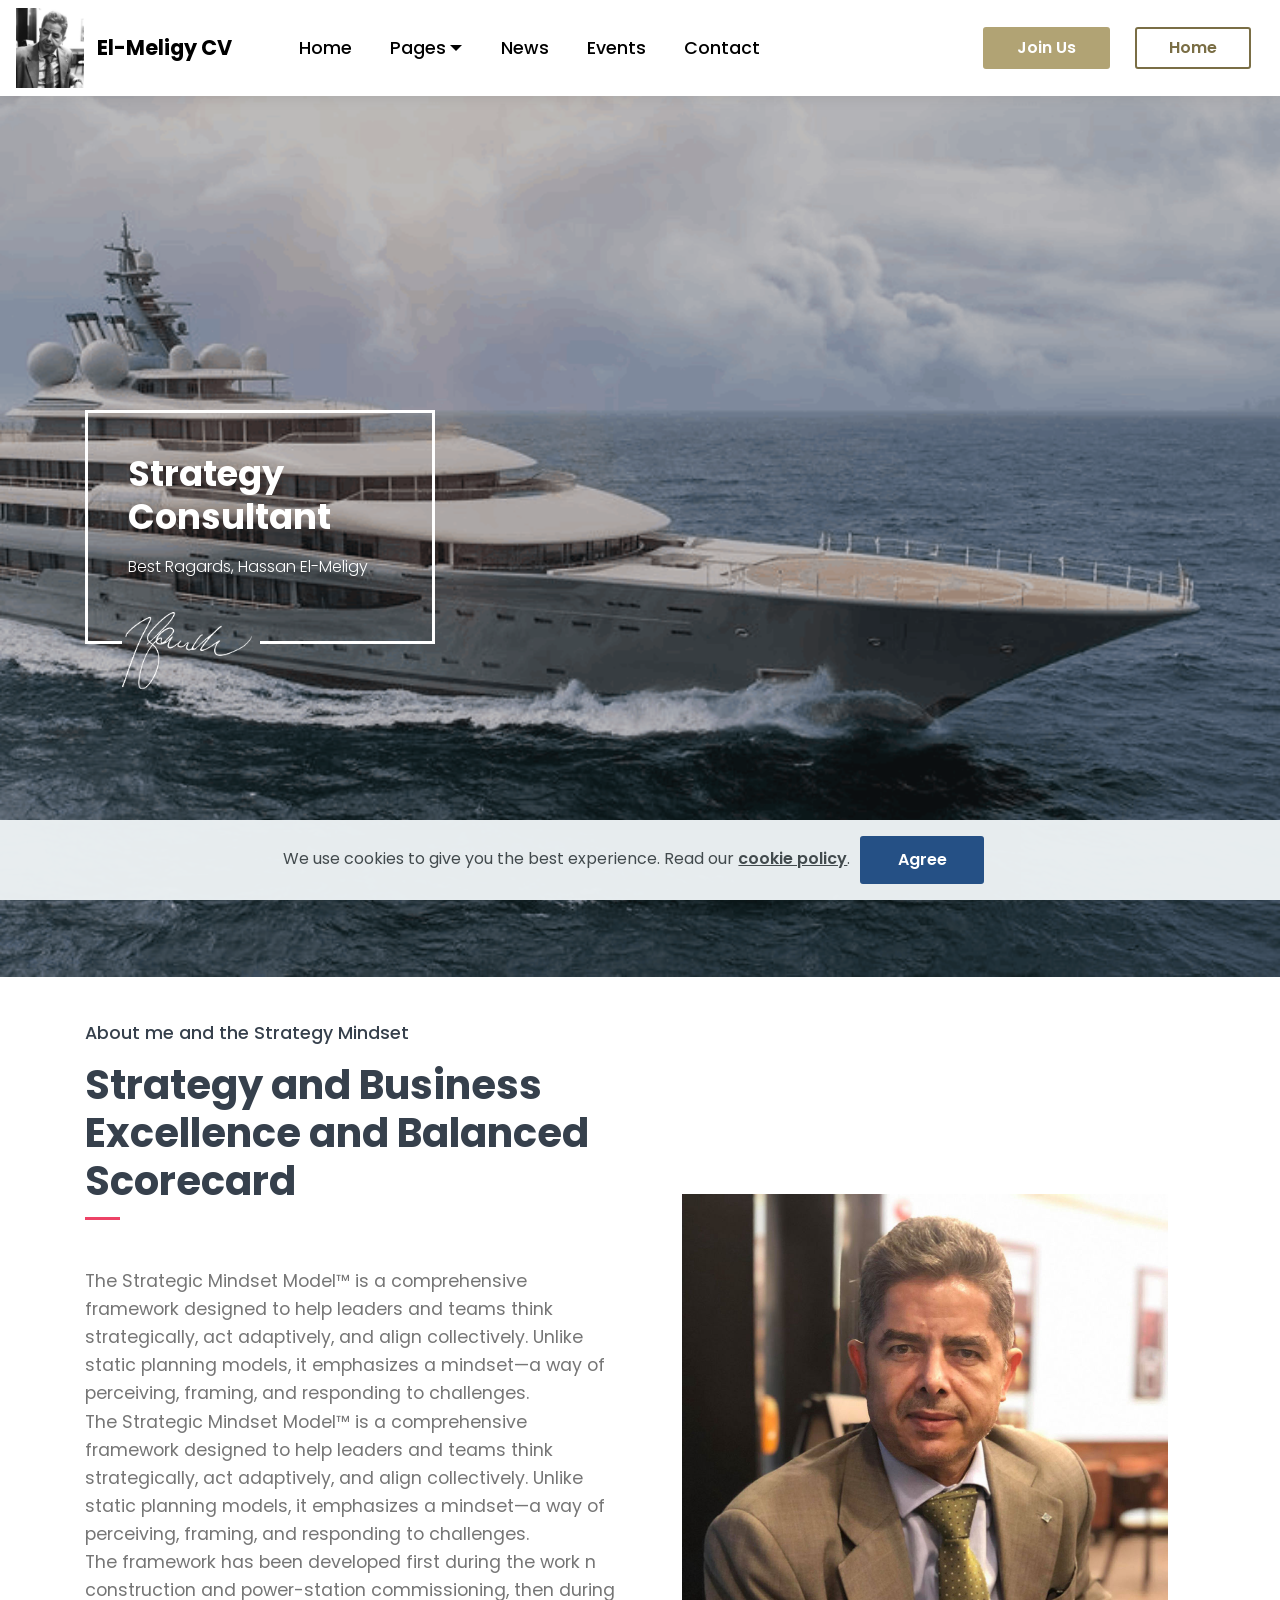
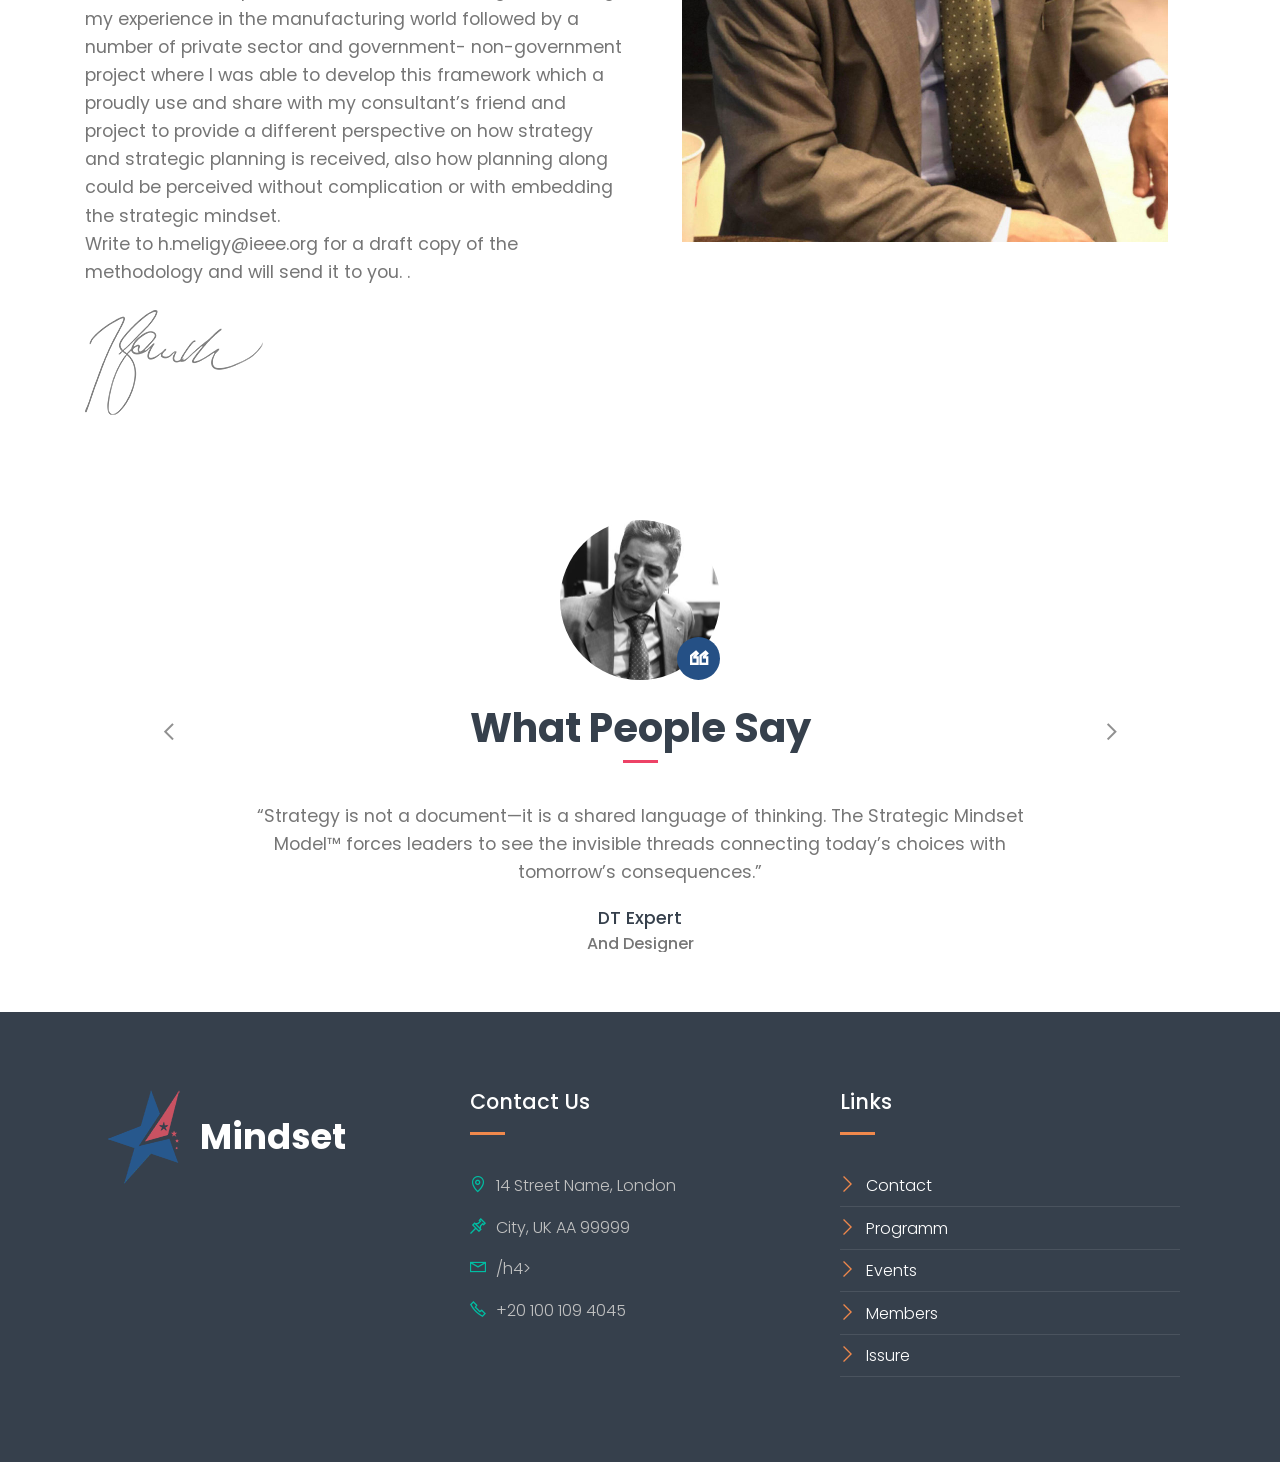
<file: index.html>
<!DOCTYPE html>
<html  >
<head>
  <!--  -->
  <meta charset="UTF-8">
  <meta http-equiv="X-UA-Compatible" content="IE=edge">
  <meta name="generator" content="Mobirise v4.12.3, mobirise.com">
  <meta name="viewport" content="width=device-width, initial-scale=1, minimum-scale=1">
  <link rel="shortcut icon" href="assets/images/1.jpg" type="image/x-icon">
  <meta name="description" content="">
  
  
  <title>Home</title>
  <link rel="stylesheet" href="assets/web/assets/mobirise-icons/mobirise-icons.css">
  <link rel="stylesheet" href="assets/web/assets/mobirise-icons2/mobirise2.css">
  <link rel="stylesheet" href="assets/tether/tether.min.css">
  <link rel="stylesheet" href="assets/bootstrap/css/bootstrap.min.css">
  <link rel="stylesheet" href="assets/bootstrap/css/bootstrap-grid.min.css">
  <link rel="stylesheet" href="assets/bootstrap/css/bootstrap-reboot.min.css">
  <link rel="stylesheet" href="assets/dropdown/css/style.css">
  <link rel="stylesheet" href="assets/theme/css/style.css">
  <link rel="preload" as="style" href="assets/mobirise/css/mbr-additional.css"><link rel="stylesheet" href="assets/mobirise/css/mbr-additional.css" type="text/css">
  
  
  

</head>
<body>
  <section class="menu cid-shsIhsprDq" once="menu" id="menu01-0">

    

    <nav class="navbar navbar-expand beta-menu navbar-dropdown align-items-center navbar-fixed-top navbar-toggleable-sm">
        <button class="navbar-toggler navbar-toggler-right" type="button" data-toggle="collapse" data-target="#navbarSupportedContent" aria-controls="navbarSupportedContent" aria-expanded="false" aria-label="Toggle navigation">
            <div class="hamburger">
                <span></span>
                <span></span>
                <span></span>
                <span></span>
            </div>
        </button>
        <div class="menu-logo">
            <div class="navbar-brand">
                <span class="navbar-logo">
                    <a href="#">
                        <img src="assets/images/1.jpg" alt="hassan" title="" style="height: 5rem;">
                    </a>
                </span>
                <span class="navbar-caption-wrap"><a class="navbar-caption text-black display-5" href="index_cv.html" target="_blank" >El-Meligy CV</a></span>   
            </div>
        </div>
        <div class="collapse navbar-collapse" id="navbarSupportedContent">
            <ul class="navbar-nav nav-dropdown" data-app-modern-menu="true">
                <li class="nav-item">
                    <a class="nav-link link text-black display-7" href="#">Home</a>
                </li>
                <li class="nav-item dropdown">
                    <a class="nav-link link text-black dropdown-toggle display-7" href="#" data-toggle="dropdown-submenu" aria-expanded="true">
                        Pages</a>
                    <div class="dropdown-menu"><a class="text-black dropdown-item display-7" href="#">Job Market</a><a class="text-black dropdown-item display-7" href="#" aria-expanded="false">Accounts</a><a class="text-black dropdown-item display-7" href="#" aria-expanded="false">Pipes</a></div>
                </li>
                <li class="nav-item dropdown"><a class="nav-link link text-black display-7" href="#">
                        News</a></li>
                <li class="nav-item"><a class="nav-link link text-black display-7" href="#">
                        Events</a></li>
                <li class="nav-item"><a class="nav-link link text-black display-7" href="#">
                        Contact</a></li>
            </ul>
            <div class="navbar-buttons mbr-section-btn"><a class="btn btn-sm btn-danger display-4" href="#">    

                    Join Us</a> <a class="btn btn-sm btn-danger-outline display-4" href="#">    

                    Home</a></div>
        </div>
    </nav>
</section>

<section class="header01 cid-shsIigTiMT mbr-fullscreen" id="header01-1">

    

    <div class="mbr-overlay" style="opacity: 0.3; background-color: rgb(35, 35, 35);"></div>

    <div class="container align-left">
        <div class="row">
            <div class="mbr-white col-lg-4 col-md-6">
                <div class="wrapper">
                    <h1 class="mbr-section-title mbr-bold pb-2 mbr-fonts-style display-2">Strategy Consultant&nbsp;</h1>
                    
                    <p class="mbr-text pb-2 align-left mbr-fonts-style display-4">Best Ragards, Hassan El-Meligy</p>
                    
                    <img src="assets/images/signature.png" alt="Mobirise">
                </div>
            </div>
        </div>
    </div>
    
</section>

<section class="team02 cid-shsIUXe1oJ" id="Team02-4">

    

    

    <div class="container">
        <div class="row justify-content-center align-left">
            <div class="col-lg-6 m-auto md-pb">
                <h3 class="mbr-section-subtitle pb-2 mbr-fonts-style display-7">
                    About me and the Strategy Mindset</h3>
                <h2 class="mbr-section-title mbr-bold pb-1 mbr-fonts-style display-1">Strategy and Business Excellence and Balanced Scorecard</h2>
                <div class="line-wrap">
                    <div class="line"></div>
                </div>
                <p class="mbr-text py-2 mbr-fonts-style display-7">
                    The Strategic Mindset Model™ is a comprehensive framework designed to help leaders and teams think strategically, act adaptively, and align collectively. 
Unlike static planning models, it emphasizes a mindset—a way of perceiving, framing, and responding to challenges. <br>

The Strategic Mindset Model™ is a comprehensive framework designed to help leaders and teams think strategically, act adaptively, and align collectively. 
Unlike static planning models, it emphasizes a mindset—a way of perceiving, framing, and responding to challenges. <br>

The framework has been developed first during the work n construction and power-station commissioning, then during my experience in the manufacturing world
followed by a number of private sector and government- non-government project where I was able to develop this framework which a proudly use and share
with my consultant’s friend and project to provide a different perspective on how strategy and strategic planning is received, also how planning along
could be perceived without complication or with embedding the strategic mindset. <br>

Write to h.meligy@ieee.org for a draft copy of the methodology and will send it to you. 

.<br></p>
                <img class="signature" src="assets/images/signature.png" alt="Mobirise">
            </div>
            <div class="col-lg-6 m-auto align-center">
                <img class="photo" src="assets/images/52727969-2311285082467892-941315260571189248-n-972x1296.jpg" alt="Mobirise" title="">
            </div>
        </div>
    </div>
</section>

<section class="carousel slide testimonials-slider cid-shsITByJaq" id="testimonials-slider01-3">

    

    

    <div class="container text-center">
        <div class="carousel slide" data-ride="carousel" role="listbox">
            <div class="carousel-inner">
                
                
                
            <div class="carousel-item">
                    <div class="col-md-12 col-lg-12">
                        <div class="author-box pb-4">
                            <div class="img-box">
                                <img class="face" src="assets/images/2-320x377.jpg" alt="Mobirise" title="">
                                <span class="face-icon mbr-iconfont mobi-mbri-quote-left mobi-mbri"></span>
                            </div>
                        </div>
                        <h1 class="mbr-section-title mbr-bold align-center mbr-fonts-style display-1">What People Say</h1>
                        <div class="line-wrap">
                            <div class="line"></div>
                        </div>
                        
                        <p class="mbr-text mbr-regular pb-4 align-center mbr-fonts-style box display-7">
                            
“Strategy is not a document—it is a shared language of thinking. The Strategic Mindset Model™ forces leaders to see the invisible threads connecting today’s choices with tomorrow’s consequences.”</p>
                        <div class="author mbr-m-auto">
                            <h3 class="mbr-semibold pb-2 mbr-fonts-style display-7">DT Expert
                            </h3>
                            <h4 class="mbr-semibold mbr-fonts-style display-4">And Designer</h4>
                        </div>
                    </div>
                </div><div class="carousel-item">
                    <div class="col-md-12 col-lg-12">
                        <div class="author-box pb-4">
                            <div class="img-box">
                                <img class="face" src="assets/images/photo-hassan-el-meligy-263x370.jpg" alt="Mobirise" title="">
                                <span class="face-icon mbr-iconfont mobi-mbri-quote-left mobi-mbri"></span>
                            </div>
                        </div>
                        <h1 class="mbr-section-title mbr-bold align-center mbr-fonts-style display-1">What People Say</h1>
                        <div class="line-wrap">
                            <div class="line"></div>
                        </div>
                        
                        <p class="mbr-text mbr-regular pb-4 align-center mbr-fonts-style box display-7">
                            “The model reminds us that a strategic mindset is intergenerational. 
                            We are not just solving problems for this quarter—
                            we are designing safety and value for decades to come.”</p>
                        <div class="author mbr-m-auto">
                            <h3 class="mbr-semibold pb-2 mbr-fonts-style display-7">Chairpersons</h3>
                            <h4 class="mbr-semibold mbr-fonts-style display-4">Construction</h4>
                        </div>
                    </div>
                </div><div class="carousel-item">
                    <div class="col-md-12 col-lg-12">
                        <div class="author-box pb-4">
                            <div class="img-box">
                                <img class="face" src="assets/images/hassan1-195x195.jpg" alt="Mobirise" title="">
                                <span class="face-icon mbr-iconfont mobi-mbri-quote-left mobi-mbri"></span>
                            </div>
                        </div>
                        <h1 class="mbr-section-title mbr-bold align-center mbr-fonts-style display-1">What People Say</h1>
                        <div class="line-wrap">
                            <div class="line"></div>
                        </div>
                        
                        <p class="mbr-text mbr-regular pb-4 align-center mbr-fonts-style box display-7">
                            “What struck me is how the model shifts our focus from rigid planning to 
                            cultivating an adaptive mindset. Once my team adopted it, o
                            ur conversations became less about tasks and more about foresight.”.</p>
                        <div class="author mbr-m-auto">
                            <h3 class="mbr-semibold pb-2 mbr-fonts-style display-7">Managers</h3>
                            <h4 class="mbr-semibold mbr-fonts-style display-4">Oil Field</h4>
                        </div>
                    </div>
                </div></div>
            <div class="carousel-controls">
                <a class="carousel-control-prev" role="button" data-slide="prev">
                    <span aria-hidden="true" class="mbri-arrow-prev mbr-iconfont"></span>
                    <span class="sr-only">Previous</span>
                </a>
                <a class="carousel-control-next" role="button" data-slide="next">
                    <span aria-hidden="true" class="mbri-arrow-next mbr-iconfont"></span>
                    <span class="sr-only">Next</span>
                </a>
            </div>
        </div>
    </div>
</section>

<section class="footer01 cid-shsJEFrjOn" id="footer01-6">

    

    
    <div class="container">
        <div class="media-container-row content text-white">
            <div class="col-12 col-md-8 col-lg-4">
                <div class="media-wrap align-left">

                    <img src="assets/images/logo.png" alt="Mobirise">

                    <h4 class="align-left mbr-bold mbr-fonts-style display-2">
                        Mindset</h4>
                </div>

                
            </div>
            <div class="col-12 col-md-6 col-lg-4">
                <h5 class="pb-2 align-left items-title mbr-semibold mbr-fonts-style display-5">
                    Contact Us</h5>
                <div class="line-wrap align-left">
                    <div class="line"></div>
                </div>
                <div class="item">
                    <div class="card-img"><span class="mbr-iconfont img1 mobi-mbri-map-pin mobi-mbri"></span>
                    </div>
                    <div class="card-box">
                        <h4 class="item-title align-left mbr-fonts-style display-4">14 Street Name, London</h4>
                    </div>
                </div>
                <div class="item">
                    <div class="card-img"><span class="mbr-iconfont img1 mobi-mbri-pin mobi-mbri"></span></div>
                    <div class="card-box">
                        <h4 class="item-title align-left mbr-fonts-style display-4">City, UK AA 99999</h4>
                    </div>
                </div>
                <div class="item">
                    <div class="card-img"><span class="mbr-iconfont img1 mobi-mbri-letter mobi-mbri"></span>
                    </div>
                    <div class="card-box">
                        <h4 class="item-title align-left mbr-fonts-style display-4">
                           /h4>
                    </div>
                </div>
                <div class="item">
                    <div class="card-img"><span class="mbr-iconfont img1 mobi-mbri-phone mobi-mbri"></span>
                    </div>
                    <div class="card-box">
                        <h4 class="item-title align-left mbr-fonts-style display-4">+20 100 109 4045</h4>
                    </div>
                </div>
                
            </div>
            <div class="col-12 col-md-6 col-lg-4">
                <h5 class="pb-2 align-left links-title mbr-semibold mbr-fonts-style display-5">
                    Links</h5>
                <div class="line-wrap align-left">
                    <div class="line"></div>
                </div>

                <div class="link">
                    <div class="card-img"><span class="mbr-iconfont img2 mobi-mbri-arrow-next mobi-mbri"></span>
                    </div>
                    <div class="card-box">
                        <h4 class="link-title align-left mbr-fonts-style display-4"><a href="#" class="text-white">Contact</a></h4>
                    </div>
                </div>
                <div class="link">
                    <div class="card-img"><span class="mbr-iconfont img2 mobi-mbri-arrow-next mobi-mbri"></span></div>
                    <div class="card-box">
                        <h4 class="link-title align-left mbr-fonts-style display-4"><a href="#" class="text-white">Programm</a></h4>
                    </div>
                </div>
                <div class="link">
                    <div class="card-img"><span class="mbr-iconfont img2 mobi-mbri-arrow-next mobi-mbri"></span>
                    </div>
                    <div class="card-box">
                        <h4 class="link-title align-left mbr-fonts-style display-4"><a href="#" class="text-white">
                                Events</a></h4>
                    </div>
                </div>

                <div class="link">
                    <div class="card-img"><span class="mbr-iconfont img2 mobi-mbri-arrow-next mobi-mbri"></span>
                    </div>
                    <div class="card-box">
                        <h4 class="link-title align-left mbr-fonts-style display-4"><a href="#" class="text-white">Members</a></h4>
                    </div>
                </div>

                <div class="link">
                    <div class="card-img"><span class="mbr-iconfont img2 mobi-mbri-arrow-next mobi-mbri"></span>
                    </div>
                    <div class="card-box">
                        <h4 class="link-title align-left mbr-fonts-style display-4"><a href="#" class="text-white">Issure</a></h4>
                    </div>
                </div>
            </div>
        </div>
    </div>
</section>


  <script src="assets/web/assets/jquery/jquery.min.js"></script>
  <script src="assets/popper/popper.min.js"></script>
  <script src="assets/tether/tether.min.js"></script>
  <script src="assets/bootstrap/js/bootstrap.min.js"></script>
  <script src="assets/web/assets/cookies-alert-plugin/cookies-alert-core.js"></script>
  <script src="assets/web/assets/cookies-alert-plugin/cookies-alert-script.js"></script>
  <script src="assets/dropdown/js/nav-dropdown.js"></script>
  <script src="assets/dropdown/js/navbar-dropdown.js"></script>
  <script src="assets/touchswipe/jquery.touch-swipe.min.js"></script>
  <script src="assets/bootstrapcarouselswipe/bootstrap-carousel-swipe.js"></script>
  <script src="assets/mbr-testimonials-slider/mbr-testimonials-slider.js"></script>
  <script src="assets/smoothscroll/smooth-scroll.js"></script>
  <script src="assets/theme/js/script.js"></script>
  
  
<input name="cookieData" type="hidden" data-cookie-customDialogSelector='null' data-cookie-colorText='#424a4d' data-cookie-colorBg='rgba(234, 239, 241, 0.99)' data-cookie-textButton='Agree' data-cookie-colorButton='' data-cookie-colorLink='#424a4d' data-cookie-underlineLink='true' data-cookie-text="We use cookies to give you the best experience. Read our <a href='privacy.html'>cookie policy</a>.">
  
</body>
</html>
</file>
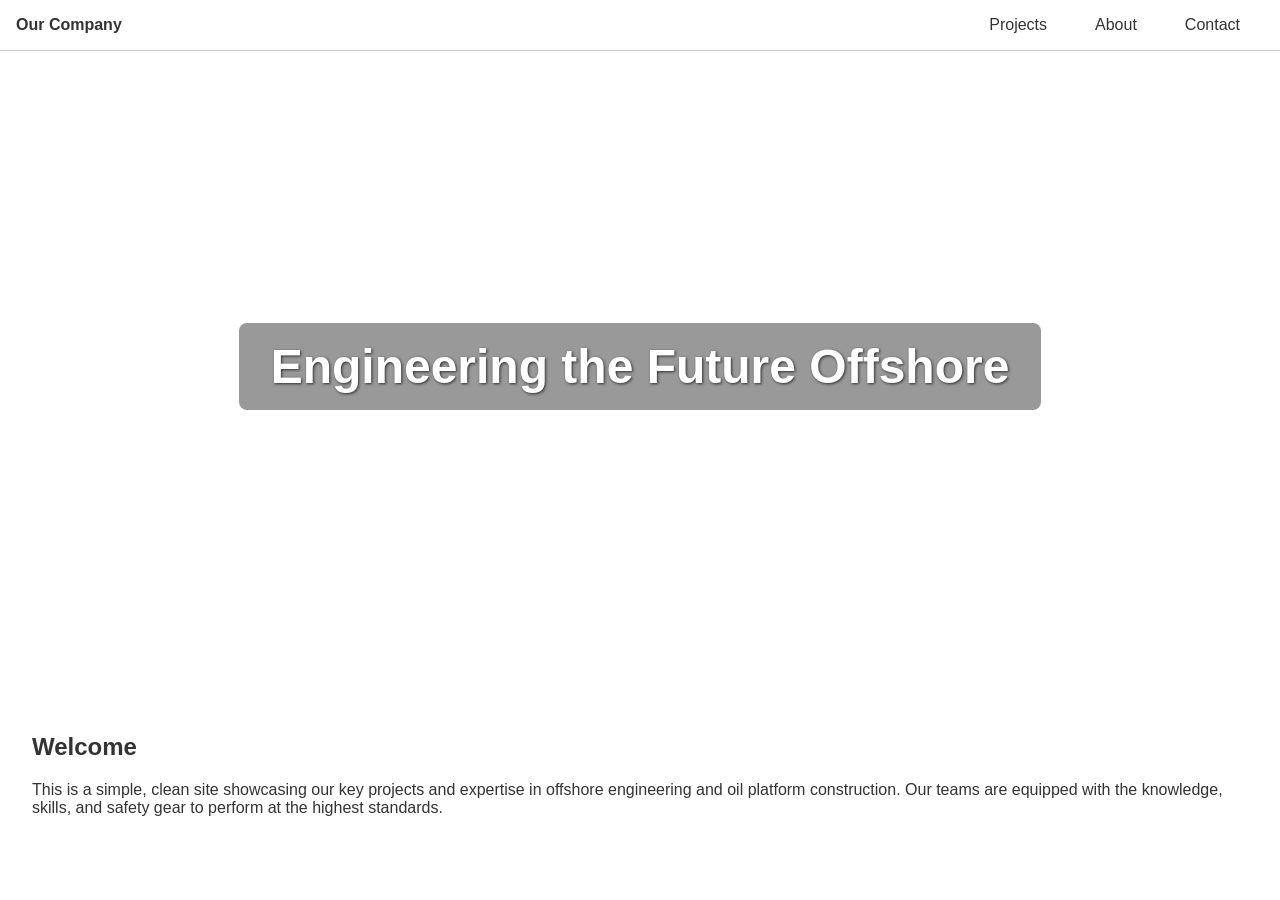
<file: index_ithw.html>
<!DOCTYPE html>
<html lang="en">
<head>
<meta charset="UTF-8" />
<meta name="viewport" content="width=device-width, initial-scale=1.0" />
<title>Simple Project Site</title>
<style>
  body {
    margin: 0;
    font-family: Arial, sans-serif;
    background-color: white;
    color: #333;
  }
  header {
    background-color: #fff;
    border-bottom: 1px solid #ccc;
  }
  nav {
    display: flex;
    justify-content: space-between;
    align-items: center;
    padding: 0.5rem 1rem;
  }
  nav ul {
    list-style: none;
    display: flex;
    margin: 0;
    padding: 0;
  }
  nav ul li {
    position: relative;
    margin: 0 1rem;
  }
  nav ul li a {
    text-decoration: none;
    color: #333;
    padding: 0.5rem;
    display: block;
  }
  nav ul li ul {
    display: none;
    position: absolute;
    top: 100%;
    left: 0;
    background: white;
    border: 1px solid #ccc;
    list-style: none;
    padding: 0;
    margin: 0;
    min-width: 150px;
  }
  nav ul li:hover ul {
    display: block;
  }
  nav ul li ul li {
    margin: 0;
  }
  nav ul li ul li a {
    padding: 0.5rem;
  }
  .hero {
    background-image: url('https://images.unsplash.com/photo-1581091012184-5c9af0b2f3f0');
    background-size: cover;
    background-position: center;
    height: 70vh;
    display: flex;
    justify-content: center;
    align-items: center;
    color: white;
    text-shadow: 1px 1px 3px rgba(0,0,0,0.7);
  }
  .hero h1 {
    font-size: 3rem;
    background: rgba(0,0,0,0.4);
    padding: 1rem 2rem;
    border-radius: 8px;
  }
  main {
    padding: 2rem;
  }
</style>
</head>
<body>
<header>
  <nav>
    <div class="logo"><strong>Our Company</strong></div>
    <ul>
      <li>
        <a href="#">Projects</a>
        <ul>
          <li><a href="#">LMIS</a></li>
          <li><a href="#">Pipes</a></li>
          <li><a href="#">Accounts</a></li>
          <li><a href="#">MandE</a></li>
          <li><a href="#">AI_CV</a></li>
        </ul>
      </li>
      <li><a href="#">About</a></li>
      <li><a href="#">Contact</a></li>
    </ul>
  </nav>
</header>
<section class="hero">
  <h1>Engineering the Future Offshore</h1>
</section>
<main>
  <h2>Welcome</h2>
  <p>This is a simple, clean site showcasing our key projects and expertise in offshore engineering and oil platform construction. Our teams are equipped with the knowledge, skills, and safety gear to perform at the highest standards.</p>
</main>
</body>
</html>
</file>
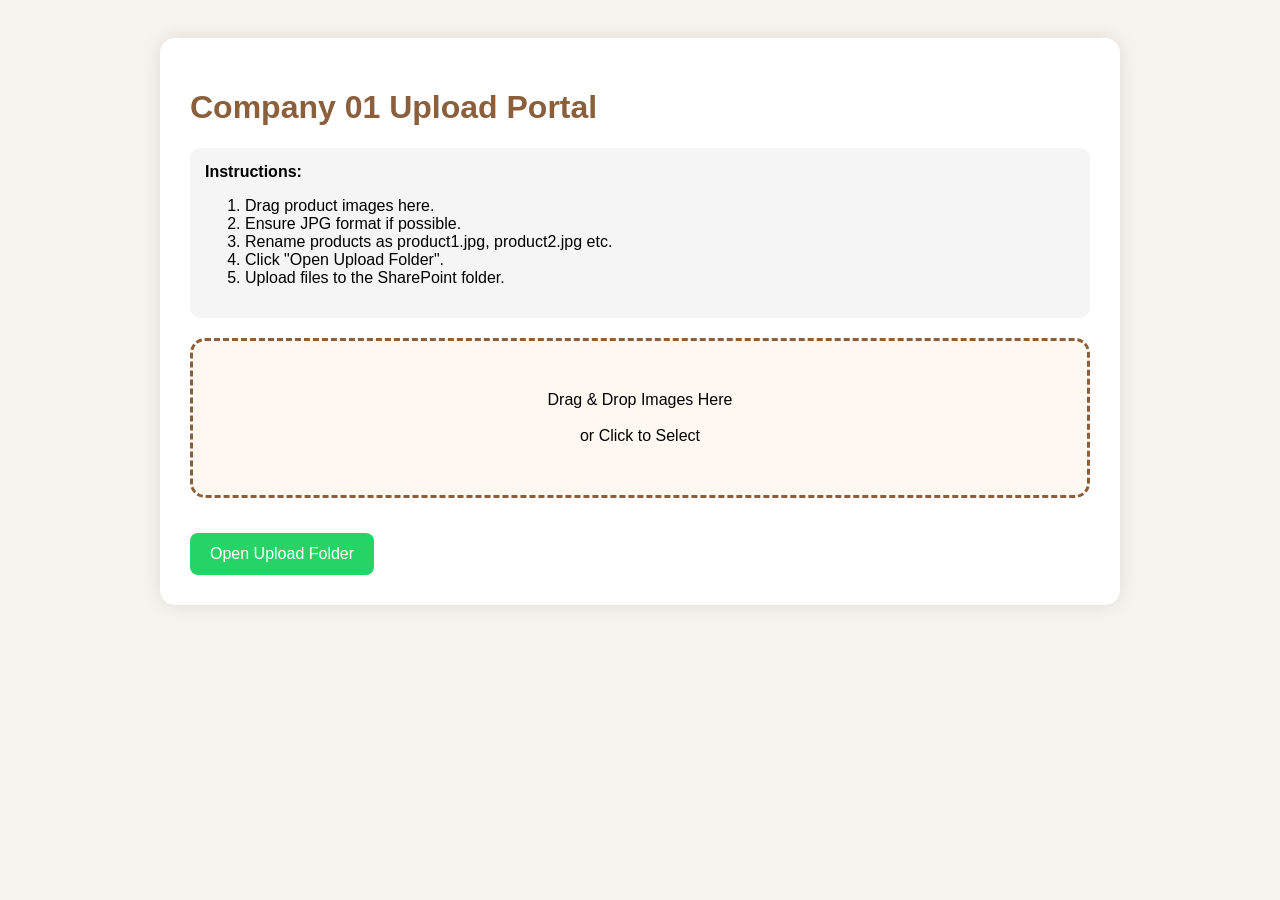
<file: EmanoLight/upload.html>
<!DOCTYPE html>
<html lang="en">
<head>
<meta charset="UTF-8">
<meta name="viewport" content="width=device-width, initial-scale=1.0">
<title>Company 01 Product Upload</title>

<style>
body{
    font-family:Segoe UI,Arial,sans-serif;
    background:#f7f3ee;
    padding:30px;
}
.container{
    max-width:900px;
    margin:auto;
    background:white;
    padding:30px;
    border-radius:15px;
    box-shadow:0 0 20px rgba(0,0,0,.1);
}
h1{
    color:#8b5e3c;
}
.drop-zone{
    border:3px dashed #8b5e3c;
    border-radius:15px;
    padding:50px;
    text-align:center;
    background:#fff8f1;
    cursor:pointer;
}
.drop-zone.dragover{
    background:#ffe7cc;
}
.file-list{
    margin-top:20px;
}
.file-item{
    padding:10px;
    border-bottom:1px solid #ddd;
}
.button{
    display:inline-block;
    background:#25D366;
    color:white;
    padding:12px 20px;
    border-radius:8px;
    text-decoration:none;
    margin-top:15px;
}
.instructions{
    background:#f5f5f5;
    padding:15px;
    border-radius:10px;
    margin-bottom:20px;
}
</style>

</head>
<body>

<div class="container">

<h1>Company 01 Upload Portal</h1>

<div class="instructions">
<b>Instructions:</b>
<ol>
<li>Drag product images here.</li>
<li>Ensure JPG format if possible.</li>
<li>Rename products as product1.jpg, product2.jpg etc.</li>
<li>Click "Open Upload Folder".</li>
<li>Upload files to the SharePoint folder.</li>
</ol>
</div>

<div class="drop-zone" id="dropZone">
Drag & Drop Images Here
<br><br>
or Click to Select
<input type="file" id="fileInput" multiple accept="image/*" hidden>
</div>

<div class="file-list" id="fileList"></div>

<a class="button"
target="_blank"
href="https://psdp-my.sharepoint.com/personal/hassan_psdp_onmicrosoft_com/_layouts/15/onedrive.aspx?id=%2Fpersonal%2Fhassan%5Fpsdp%5Fonmicrosoft%5Fcom%2FDocuments%2Fshetrade%2Fcompany01%2Fassets&viewid=dddf63c5%2Da9bc%2D452d%2D9c92%2Dd465b5fd4a10">
Open Upload Folder
</a>

</div>

<script>

const dropZone = document.getElementById('dropZone');
const fileInput = document.getElementById('fileInput');
const fileList = document.getElementById('fileList');

dropZone.addEventListener('click',()=>{
    fileInput.click();
});

dropZone.addEventListener('dragover',(e)=>{
    e.preventDefault();
    dropZone.classList.add('dragover');
});

dropZone.addEventListener('dragleave',()=>{
    dropZone.classList.remove('dragover');
});

dropZone.addEventListener('drop',(e)=>{
    e.preventDefault();
    dropZone.classList.remove('dragover');
    displayFiles(e.dataTransfer.files);
});

fileInput.addEventListener('change',(e)=>{
    displayFiles(e.target.files);
});

function displayFiles(files){

    fileList.innerHTML='';

    [...files].forEach((file,index)=>{

        let div=document.createElement('div');
        div.className='file-item';

        div.innerHTML=`
            <b>Suggested Name:</b>
            product${index+1}.jpg
            <br>
            Original: ${file.name}
            <br>
            Size: ${(file.size/1024/1024).toFixed(2)} MB
        `;

        fileList.appendChild(div);

    });

}

</script>

</body>
</html>
</file>
<file: assets/web/assets/mobirise-icons/mobirise-icons.css>
@font-face {
  font-family: 'MobiriseIcons';
  src:  url('mobirise-icons.eot?spat4u');
  src:  url('mobirise-icons.eot?spat4u#iefix') format('embedded-opentype'),
    url('mobirise-icons.ttf?spat4u') format('truetype'),
    url('mobirise-icons.woff?spat4u') format('woff'),
    url('mobirise-icons.svg?spat4u#MobiriseIcons') format('svg');
  font-weight: normal;
  font-style: normal;
  font-display: swap;
}

[class^="mbri-"], [class*=" mbri-"] {
  /* use !important to prevent issues with browser extensions that change fonts */
  font-family: MobiriseIcons !important;
  speak: none;
  font-style: normal;
  font-weight: normal;
  font-variant: normal;
  text-transform: none;
  line-height: 1;

  /* Better Font Rendering =========== */
  -webkit-font-smoothing: antialiased;
  -moz-osx-font-smoothing: grayscale;
}

.mbri-add-submenu:before {
  content: "\e900";
}
.mbri-alert:before {
  content: "\e901";
}
.mbri-align-center:before {
  content: "\e902";
}
.mbri-align-justify:before {
  content: "\e903";
}
.mbri-align-left:before {
  content: "\e904";
}
.mbri-align-right:before {
  content: "\e905";
}
.mbri-android:before {
  content: "\e906";
}
.mbri-apple:before {
  content: "\e907";
}
.mbri-arrow-down:before {
  content: "\e908";
}
.mbri-arrow-next:before {
  content: "\e909";
}
.mbri-arrow-prev:before {
  content: "\e90a";
}
.mbri-arrow-up:before {
  content: "\e90b";
}
.mbri-bold:before {
  content: "\e90c";
}
.mbri-bookmark:before {
  content: "\e90d";
}
.mbri-bootstrap:before {
  content: "\e90e";
}
.mbri-briefcase:before {
  content: "\e90f";
}
.mbri-browse:before {
  content: "\e910";
}
.mbri-bulleted-list:before {
  content: "\e911";
}
.mbri-calendar:before {
  content: "\e912";
}
.mbri-camera:before {
  content: "\e913";
}
.mbri-cart-add:before {
  content: "\e914";
}
.mbri-cart-full:before {
  content: "\e915";
}
.mbri-cash:before {
  content: "\e916";
}
.mbri-change-style:before {
  content: "\e917";
}
.mbri-chat:before {
  content: "\e918";
}
.mbri-clock:before {
  content: "\e919";
}
.mbri-close:before {
  content: "\e91a";
}
.mbri-cloud:before {
  content: "\e91b";
}
.mbri-code:before {
  content: "\e91c";
}
.mbri-contact-form:before {
  content: "\e91d";
}
.mbri-credit-card:before {
  content: "\e91e";
}
.mbri-cursor-click:before {
  content: "\e91f";
}
.mbri-cust-feedback:before {
  content: "\e920";
}
.mbri-database:before {
  content: "\e921";
}
.mbri-delivery:before {
  content: "\e922";
}
.mbri-desktop:before {
  content: "\e923";
}
.mbri-devices:before {
  content: "\e924";
}
.mbri-down:before {
  content: "\e925";
}
.mbri-download:before {
  content: "\e989";
}
.mbri-drag-n-drop:before {
  content: "\e927";
}
.mbri-drag-n-drop2:before {
  content: "\e928";
}
.mbri-edit:before {
  content: "\e929";
}
.mbri-edit2:before {
  content: "\e92a";
}
.mbri-error:before {
  content: "\e92b";
}
.mbri-extension:before {
  content: "\e92c";
}
.mbri-features:before {
  content: "\e92d";
}
.mbri-file:before {
  content: "\e92e";
}
.mbri-flag:before {
  content: "\e92f";
}
.mbri-folder:before {
  content: "\e930";
}
.mbri-gift:before {
  content: "\e931";
}
.mbri-github:before {
  content: "\e932";
}
.mbri-globe:before {
  content: "\e933";
}
.mbri-globe-2:before {
  content: "\e934";
}
.mbri-growing-chart:before {
  content: "\e935";
}
.mbri-hearth:before {
  content: "\e936";
}
.mbri-help:before {
  content: "\e937";
}
.mbri-home:before {
  content: "\e938";
}
.mbri-hot-cup:before {
  content: "\e939";
}
.mbri-idea:before {
  content: "\e93a";
}
.mbri-image-gallery:before {
  content: "\e93b";
}
.mbri-image-slider:before {
  content: "\e93c";
}
.mbri-info:before {
  content: "\e93d";
}
.mbri-italic:before {
  content: "\e93e";
}
.mbri-key:before {
  content: "\e93f";
}
.mbri-laptop:before {
  content: "\e940";
}
.mbri-layers:before {
  content: "\e941";
}
.mbri-left-right:before {
  content: "\e942";
}
.mbri-left:before {
  content: "\e943";
}
.mbri-letter:before {
  content: "\e944";
}
.mbri-like:before {
  content: "\e945";
}
.mbri-link:before {
  content: "\e946";
}
.mbri-lock:before {
  content: "\e947";
}
.mbri-login:before {
  content: "\e948";
}
.mbri-logout:before {
  content: "\e949";
}
.mbri-magic-stick:before {
  content: "\e94a";
}
.mbri-map-pin:before {
  content: "\e94b";
}
.mbri-menu:before {
  content: "\e94c";
}
.mbri-mobile:before {
  content: "\e94d";
}
.mbri-mobile2:before {
  content: "\e94e";
}
.mbri-mobirise:before {
  content: "\e94f";
}
.mbri-more-horizontal:before {
  content: "\e950";
}
.mbri-more-vertical:before {
  content: "\e951";
}
.mbri-music:before {
  content: "\e952";
}
.mbri-new-file:before {
  content: "\e953";
}
.mbri-numbered-list:before {
  content: "\e954";
}
.mbri-opened-folder:before {
  content: "\e955";
}
.mbri-pages:before {
  content: "\e956";
}
.mbri-paper-plane:before {
  content: "\e957";
}
.mbri-paperclip:before {
  content: "\e958";
}
.mbri-photo:before {
  content: "\e959";
}
.mbri-photos:before {
  content: "\e95a";
}
.mbri-pin:before {
  content: "\e95b";
}
.mbri-play:before {
  content: "\e95c";
}
.mbri-plus:before {
  content: "\e95d";
}
.mbri-preview:before {
  content: "\e95e";
}
.mbri-print:before {
  content: "\e95f";
}
.mbri-protect:before {
  content: "\e960";
}
.mbri-question:before {
  content: "\e961";
}
.mbri-quote-left:before {
  content: "\e962";
}
.mbri-quote-right:before {
  content: "\e963";
}
.mbri-refresh:before {
  content: "\e964";
}
.mbri-responsive:before {
  content: "\e965";
}
.mbri-right:before {
  content: "\e966";
}
.mbri-rocket:before {
  content: "\e967";
}
.mbri-sad-face:before {
  content: "\e968";
}
.mbri-sale:before {
  content: "\e969";
}
.mbri-save:before {
  content: "\e96a";
}
.mbri-search:before {
  content: "\e96b";
}
.mbri-setting:before {
  content: "\e96c";
}
.mbri-setting2:before {
  content: "\e96d";
}
.mbri-setting3:before {
  content: "\e96e";
}
.mbri-share:before {
  content: "\e96f";
}
.mbri-shopping-bag:before {
  content: "\e970";
}
.mbri-shopping-basket:before {
  content: "\e971";
}
.mbri-shopping-cart:before {
  content: "\e972";
}
.mbri-sites:before {
  content: "\e973";
}
.mbri-smile-face:before {
  content: "\e974";
}
.mbri-speed:before {
  content: "\e975";
}
.mbri-star:before {
  content: "\e976";
}
.mbri-success:before {
  content: "\e977";
}
.mbri-sun:before {
  content: "\e978";
}
.mbri-sun2:before {
  content: "\e979";
}
.mbri-tablet:before {
  content: "\e97a";
}
.mbri-tablet-vertical:before {
  content: "\e97b";
}
.mbri-target:before {
  content: "\e97c";
}
.mbri-timer:before {
  content: "\e97d";
}
.mbri-to-ftp:before {
  content: "\e97e";
}
.mbri-to-local-drive:before {
  content: "\e97f";
}
.mbri-touch-swipe:before {
  content: "\e980";
}
.mbri-touch:before {
  content: "\e981";
}
.mbri-trash:before {
  content: "\e982";
}
.mbri-underline:before {
  content: "\e983";
}
.mbri-unlink:before {
  content: "\e984";
}
.mbri-unlock:before {
  content: "\e985";
}
.mbri-up-down:before {
  content: "\e986";
}
.mbri-up:before {
  content: "\e987";
}
.mbri-update:before {
  content: "\e988";
}
.mbri-upload:before {
 content: "\e926"; 
}
.mbri-user:before {
  content: "\e98a";
}
.mbri-user2:before {
  content: "\e98b";
}
.mbri-users:before {
  content: "\e98c";
}
.mbri-video:before {
  content: "\e98d";
}
.mbri-video-play:before {
  content: "\e98e";
}
.mbri-watch:before {
  content: "\e98f";
}
.mbri-website-theme:before {
  content: "\e990";
}
.mbri-wifi:before {
  content: "\e991";
}
.mbri-windows:before {
  content: "\e992";
}
.mbri-zoom-out:before {
  content: "\e993";
}
.mbri-redo:before {
  content: "\e994";
}
.mbri-undo:before {
  content: "\e995";
}
</file>
<file: assets/web/assets/mobirise-icons2/mobirise2.css>
@font-face {
  font-family: 'Moririse2';
  font-display: swap;
  src:  url('mobirise2.eot?f2bix4');
  src:  url('mobirise2.eot?f2bix4#iefix') format('embedded-opentype'),
    url('mobirise2.ttf?f2bix4') format('truetype'),
    url('mobirise2.woff?f2bix4') format('woff'),
    url('mobirise2.svg?f2bix4#mobirise2') format('svg');
  font-weight: normal;
  font-style: normal;
}

[class^="mobi-"], [class*=" mobi-"] {
  /* use !important to prevent issues with browser extensions that change fonts */
  font-family: 'Moririse2' !important;
  speak: none;
  font-style: normal;
  font-weight: normal;
  font-variant: normal;
  text-transform: none;
  line-height: 1;

  /* Better Font Rendering =========== */
  -webkit-font-smoothing: antialiased;
  -moz-osx-font-smoothing: grayscale;
}

.mobi-mbri-add-submenu:before {
  content: "\e900";
}
.mobi-mbri-alert:before {
  content: "\e901";
}
.mobi-mbri-align-center:before {
  content: "\e902";
}
.mobi-mbri-align-justify:before {
  content: "\e903";
}
.mobi-mbri-align-left:before {
  content: "\e904";
}
.mobi-mbri-align-right:before {
  content: "\e905";
}
.mobi-mbri-android:before {
  content: "\e906";
}
.mobi-mbri-apple:before {
  content: "\e907";
}
.mobi-mbri-arrow-down:before {
  content: "\e908";
}
.mobi-mbri-arrow-next:before {
  content: "\e909";
}
.mobi-mbri-arrow-prev:before {
  content: "\e90a";
}
.mobi-mbri-arrow-up:before {
  content: "\e90b";
}
.mobi-mbri-bold:before {
  content: "\e90c";
}
.mobi-mbri-bookmark:before {
  content: "\e90d";
}
.mobi-mbri-bootstrap:before {
  content: "\e90e";
}
.mobi-mbri-briefcase:before {
  content: "\e90f";
}
.mobi-mbri-browse:before {
  content: "\e910";
}
.mobi-mbri-bulleted-list:before {
  content: "\e911";
}
.mobi-mbri-calendar:before {
  content: "\e912";
}
.mobi-mbri-camera:before {
  content: "\e913";
}
.mobi-mbri-cart-add:before {
  content: "\e914";
}
.mobi-mbri-cart-full:before {
  content: "\e915";
}
.mobi-mbri-cash:before {
  content: "\e916";
}
.mobi-mbri-change-style:before {
  content: "\e917";
}
.mobi-mbri-chat:before {
  content: "\e918";
}
.mobi-mbri-clock:before {
  content: "\e919";
}
.mobi-mbri-close:before {
  content: "\e91a";
}
.mobi-mbri-cloud:before {
  content: "\e91b";
}
.mobi-mbri-code:before {
  content: "\e91c";
}
.mobi-mbri-contact-form:before {
  content: "\e91d";
}
.mobi-mbri-credit-card:before {
  content: "\e91e";
}
.mobi-mbri-cursor-click:before {
  content: "\e91f";
}
.mobi-mbri-cust-feedback:before {
  content: "\e920";
}
.mobi-mbri-database:before {
  content: "\e921";
}
.mobi-mbri-delivery:before {
  content: "\e922";
}
.mobi-mbri-desktop:before {
  content: "\e923";
}
.mobi-mbri-devices:before {
  content: "\e924";
}
.mobi-mbri-down:before {
  content: "\e925";
}
.mobi-mbri-download-2:before {
  content: "\e926";
}
.mobi-mbri-download:before {
  content: "\e927";
}
.mobi-mbri-drag-n-drop-2:before {
  content: "\e928";
}
.mobi-mbri-drag-n-drop:before {
  content: "\e929";
}
.mobi-mbri-edit-2:before {
  content: "\e92a";
}
.mobi-mbri-edit:before {
  content: "\e92b";
}
.mobi-mbri-error:before {
  content: "\e92c";
}
.mobi-mbri-extension:before {
  content: "\e92d";
}
.mobi-mbri-features:before {
  content: "\e92e";
}
.mobi-mbri-file:before {
  content: "\e92f";
}
.mobi-mbri-flag:before {
  content: "\e930";
}
.mobi-mbri-folder:before {
  content: "\e931";
}
.mobi-mbri-gift:before {
  content: "\e932";
}
.mobi-mbri-github:before {
  content: "\e933";
}
.mobi-mbri-globe-2:before {
  content: "\e934";
}
.mobi-mbri-globe:before {
  content: "\e935";
}
.mobi-mbri-growing-chart:before {
  content: "\e936";
}
.mobi-mbri-hearth:before {
  content: "\e937";
}
.mobi-mbri-help:before {
  content: "\e938";
}
.mobi-mbri-home:before {
  content: "\e939";
}
.mobi-mbri-hot-cup:before {
  content: "\e93a";
}
.mobi-mbri-idea:before {
  content: "\e93b";
}
.mobi-mbri-image-gallery:before {
  content: "\e93c";
}
.mobi-mbri-image-slider:before {
  content: "\e93d";
}
.mobi-mbri-info:before {
  content: "\e93e";
}
.mobi-mbri-italic:before {
  content: "\e93f";
}
.mobi-mbri-key:before {
  content: "\e940";
}
.mobi-mbri-laptop:before {
  content: "\e941";
}
.mobi-mbri-layers:before {
  content: "\e942";
}
.mobi-mbri-left-right:before {
  content: "\e943";
}
.mobi-mbri-left:before {
  content: "\e944";
}
.mobi-mbri-letter:before {
  content: "\e945";
}
.mobi-mbri-like:before {
  content: "\e946";
}
.mobi-mbri-link:before {
  content: "\e947";
}
.mobi-mbri-lock:before {
  content: "\e948";
}
.mobi-mbri-login:before {
  content: "\e949";
}
.mobi-mbri-logout:before {
  content: "\e94a";
}
.mobi-mbri-magic-stick:before {
  content: "\e94b";
}
.mobi-mbri-map-pin:before {
  content: "\e94c";
}
.mobi-mbri-menu:before {
  content: "\e94d";
}
.mobi-mbri-mobile-2:before {
  content: "\e94e";
}
.mobi-mbri-mobile-horizontal:before {
  content: "\e94f";
}
.mobi-mbri-mobile:before {
  content: "\e950";
}
.mobi-mbri-mobirise:before {
  content: "\e951";
}
.mobi-mbri-more-horizontal:before {
  content: "\e952";
}
.mobi-mbri-more-vertical:before {
  content: "\e953";
}
.mobi-mbri-music:before {
  content: "\e954";
}
.mobi-mbri-new-file:before {
  content: "\e955";
}
.mobi-mbri-numbered-list:before {
  content: "\e956";
}
.mobi-mbri-opened-folder:before {
  content: "\e957";
}
.mobi-mbri-pages:before {
  content: "\e958";
}
.mobi-mbri-paper-plane:before {
  content: "\e959";
}
.mobi-mbri-paperclip:before {
  content: "\e95a";
}
.mobi-mbri-phone:before {
  content: "\e95b";
}
.mobi-mbri-photo:before {
  content: "\e95c";
}
.mobi-mbri-photos:before {
  content: "\e95d";
}
.mobi-mbri-pin:before {
  content: "\e95e";
}
.mobi-mbri-play:before {
  content: "\e95f";
}
.mobi-mbri-plus:before {
  content: "\e960";
}
.mobi-mbri-preview:before {
  content: "\e961";
}
.mobi-mbri-print:before {
  content: "\e962";
}
.mobi-mbri-protect:before {
  content: "\e963";
}
.mobi-mbri-question:before {
  content: "\e964";
}
.mobi-mbri-quote-left:before {
  content: "\e965";
}
.mobi-mbri-quote-right:before {
  content: "\e966";
}
.mobi-mbri-redo:before {
  content: "\e967";
}
.mobi-mbri-refresh:before {
  content: "\e968";
}
.mobi-mbri-responsive-2:before {
  content: "\e969";
}
.mobi-mbri-responsive:before {
  content: "\e96a";
}
.mobi-mbri-right:before {
  content: "\e96b";
}
.mobi-mbri-rocket:before {
  content: "\e96c";
}
.mobi-mbri-sad-face:before {
  content: "\e96d";
}
.mobi-mbri-sale:before {
  content: "\e96e";
}
.mobi-mbri-save:before {
  content: "\e96f";
}
.mobi-mbri-search:before {
  content: "\e970";
}
.mobi-mbri-setting-2:before {
  content: "\e971";
}
.mobi-mbri-setting-3:before {
  content: "\e972";
}
.mobi-mbri-setting:before {
  content: "\e973";
}
.mobi-mbri-share:before {
  content: "\e974";
}
.mobi-mbri-shopping-bag:before {
  content: "\e975";
}
.mobi-mbri-shopping-basket:before {
  content: "\e976";
}
.mobi-mbri-shopping-cart:before {
  content: "\e977";
}
.mobi-mbri-sites:before {
  content: "\e978";
}
.mobi-mbri-smile-face:before {
  content: "\e979";
}
.mobi-mbri-speed:before {
  content: "\e97a";
}
.mobi-mbri-star:before {
  content: "\e97b";
}
.mobi-mbri-success:before {
  content: "\e97c";
}
.mobi-mbri-sun:before {
  content: "\e97d";
}
.mobi-mbri-sun2:before {
  content: "\e97e";
}
.mobi-mbri-tablet-vertical:before {
  content: "\e97f";
}
.mobi-mbri-tablet:before {
  content: "\e980";
}
.mobi-mbri-target:before {
  content: "\e981";
}
.mobi-mbri-timer:before {
  content: "\e982";
}
.mobi-mbri-to-ftp:before {
  content: "\e983";
}
.mobi-mbri-to-local-drive:before {
  content: "\e984";
}
.mobi-mbri-touch-swipe:before {
  content: "\e985";
}
.mobi-mbri-touch:before {
  content: "\e986";
}
.mobi-mbri-trash:before {
  content: "\e987";
}
.mobi-mbri-underline:before {
  content: "\e988";
}
.mobi-mbri-undo:before {
  content: "\e989";
}
.mobi-mbri-unlink:before {
  content: "\e98a";
}
.mobi-mbri-unlock:before {
  content: "\e98b";
}
.mobi-mbri-up-down:before {
  content: "\e98c";
}
.mobi-mbri-up:before {
  content: "\e98d";
}
.mobi-mbri-update:before {
  content: "\e98e";
}
.mobi-mbri-upload-2:before {
  content: "\e98f";
}
.mobi-mbri-upload:before {
  content: "\e990";
}
.mobi-mbri-user-2:before {
  content: "\e991";
}
.mobi-mbri-user:before {
  content: "\e992";
}
.mobi-mbri-users:before {
  content: "\e993";
}
.mobi-mbri-video-play:before {
  content: "\e994";
}
.mobi-mbri-video:before {
  content: "\e995";
}
.mobi-mbri-watch:before {
  content: "\e996";
}
.mobi-mbri-website-theme-2:before {
  content: "\e997";
}
.mobi-mbri-website-theme:before {
  content: "\e998";
}
.mobi-mbri-wifi:before {
  content: "\e999";
}
.mobi-mbri-windows:before {
  content: "\e99a";
}
.mobi-mbri-zoom-in:before {
  content: "\e99b";
}
.mobi-mbri-zoom-out:before {
  content: "\e99c";
}
</file>
<file: assets/dropdown/css/style.css>
.navbar-dropdown {
  left: 0;
  padding: 0;
  position: absolute;
  right: 0;
  top: 0;
  transition: all 0.45s ease;
  z-index: 1030;
  background: #282828; }
  .navbar-dropdown .navbar-logo {
    margin-right: 0.8rem;
    transition: margin 0.3s ease-in-out;
    vertical-align: middle; }
    .navbar-dropdown .navbar-logo img {
      height: 3.125rem;
      transition: all 0.3s ease-in-out; }
    .navbar-dropdown .navbar-logo.mbr-iconfont {
      font-size: 3.125rem;
      line-height: 3.125rem; }
  .navbar-dropdown .navbar-caption {
    font-weight: 700;
    white-space: normal;
    vertical-align: -4px;
    line-height: 3.125rem !important; }
    .navbar-dropdown .navbar-caption, .navbar-dropdown .navbar-caption:hover {
      color: inherit;
      text-decoration: none; }
  .navbar-dropdown .mbr-iconfont + .navbar-caption {
    vertical-align: -1px; }
  .navbar-dropdown.navbar-fixed-top {
    position: fixed; }
  .navbar-dropdown .navbar-brand span {
    vertical-align: -4px; }
  .navbar-dropdown.bg-color.transparent {
    background: none; }
  .navbar-dropdown.navbar-short .navbar-brand {
    padding: 0.625rem 0; }
    .navbar-dropdown.navbar-short .navbar-brand span {
      vertical-align: -1px; }
  .navbar-dropdown.navbar-short .navbar-caption {
    line-height: 2.375rem !important;
    vertical-align: -2px; }
  .navbar-dropdown.navbar-short .navbar-logo {
    margin-right: 0.5rem; }
    .navbar-dropdown.navbar-short .navbar-logo img {
      height: 2.375rem; }
    .navbar-dropdown.navbar-short .navbar-logo.mbr-iconfont {
      font-size: 2.375rem;
      line-height: 2.375rem; }
  .navbar-dropdown.navbar-short .mbr-table-cell {
    height: 3.625rem; }
  .navbar-dropdown .navbar-close {
    left: 0.6875rem;
    position: fixed;
    top: 0.75rem;
    z-index: 1000; }
  .navbar-dropdown .hamburger-icon {
    content: "";
    display: inline-block;
    vertical-align: middle;
    width: 16px;
    -webkit-box-shadow: 0 -6px 0 1px #282828,0 0 0 1px #282828,0 6px 0 1px #282828;
    -moz-box-shadow: 0 -6px 0 1px #282828,0 0 0 1px #282828,0 6px 0 1px #282828;
    box-shadow: 0 -6px 0 1px #282828,0 0 0 1px #282828,0 6px 0 1px #282828; }

.dropdown-menu .dropdown-toggle[data-toggle="dropdown-submenu"]::after {
  border-bottom: 0.35em solid transparent;
  border-left: 0.35em solid;
  border-right: 0;
  border-top: 0.35em solid transparent;
  margin-left: 0.3rem; }

.dropdown-menu .dropdown-item:focus {
  outline: 0; }

.nav-dropdown {
  font-size: 0.75rem;
  font-weight: 500;
  height: auto !important; }
  .nav-dropdown .nav-btn {
    padding-left: 1rem; }
  .nav-dropdown .link {
    margin: .667em 1.667em;
    font-weight: 500;
    padding: 0;
    transition: color .2s ease-in-out; }
    .nav-dropdown .link.dropdown-toggle {
      margin-right: 2.583em; }
      .nav-dropdown .link.dropdown-toggle::after {
        margin-left: .25rem;
        border-top: 0.35em solid;
        border-right: 0.35em solid transparent;
        border-left: 0.35em solid transparent;
        border-bottom: 0; }
      .nav-dropdown .link.dropdown-toggle[aria-expanded="true"] {
        margin: 0;
        padding: 0.667em 3.263em  0.667em 1.667em; }
  .nav-dropdown .link::after,
  .nav-dropdown .dropdown-item::after {
    color: inherit; }
  .nav-dropdown .btn {
    font-size: 0.75rem;
    font-weight: 700;
    letter-spacing: 0;
    margin-bottom: 0;
    padding-left: 1.25rem;
    padding-right: 1.25rem; }
  .nav-dropdown .dropdown-menu {
    border-radius: 0;
    border: 0;
    left: 0;
    margin: 0;
    padding-bottom: 1.25rem;
    padding-top: 1.25rem;
    position: relative; }
  .nav-dropdown .dropdown-submenu {
    margin-left: 0.125rem;
    top: 0; }
  .nav-dropdown .dropdown-item {
    font-weight: 500;
    line-height: 2;
    padding: 0.3846em 4.615em 0.3846em 1.5385em;
    position: relative;
    transition: color .2s ease-in-out, background-color .2s ease-in-out; }
    .nav-dropdown .dropdown-item::after {
      margin-top: -0.3077em;
      position: absolute;
      right: 1.1538em;
      top: 50%; }
    .nav-dropdown .dropdown-item:focus, .nav-dropdown .dropdown-item:hover {
      background: none; }

@media (max-width: 767px) {
  .nav-dropdown.navbar-toggleable-sm {
    bottom: 0;
    display: none;
    left: 0;
    overflow-x: hidden;
    position: fixed;
    top: 0;
    transform: translateX(-100%);
    -ms-transform: translateX(-100%);
    -webkit-transform: translateX(-100%);
    width: 18.75rem;
    z-index: 999; } }
.nav-dropdown.navbar-toggleable-xl {
  bottom: 0;
  display: none;
  left: 0;
  overflow-x: hidden;
  position: fixed;
  top: 0;
  transform: translateX(-100%);
  -ms-transform: translateX(-100%);
  -webkit-transform: translateX(-100%);
  width: 18.75rem;
  z-index: 999; }

.nav-dropdown-sm {
  display: block !important;
  overflow-x: hidden;
  overflow: auto;
  padding-top: 3.875rem; }
  .nav-dropdown-sm::after {
    content: "";
    display: block;
    height: 3rem;
    width: 100%; }
  .nav-dropdown-sm.collapse.in ~ .navbar-close {
    display: block !important; }
  .nav-dropdown-sm.collapsing, .nav-dropdown-sm.collapse.in {
    transform: translateX(0);
    -ms-transform: translateX(0);
    -webkit-transform: translateX(0);
    transition: all 0.25s ease-out;
    -webkit-transition: all 0.25s ease-out;
    background: #282828; }
  .nav-dropdown-sm.collapsing[aria-expanded="false"] {
    transform: translateX(-100%);
    -ms-transform: translateX(-100%);
    -webkit-transform: translateX(-100%); }
  .nav-dropdown-sm .nav-item {
    display: block;
    margin-left: 0 !important;
    padding-left: 0; }
  .nav-dropdown-sm .link,
  .nav-dropdown-sm .dropdown-item {
    border-top: 1px dotted rgba(255, 255, 255, 0.1);
    font-size: 0.8125rem;
    line-height: 1.6;
    margin: 0 !important;
    padding: 0.875rem 2.4rem 0.875rem 1.5625rem !important;
    position: relative;
    white-space: normal; }
    .nav-dropdown-sm .link:focus, .nav-dropdown-sm .link:hover,
    .nav-dropdown-sm .dropdown-item:focus,
    .nav-dropdown-sm .dropdown-item:hover {
      background: rgba(0, 0, 0, 0.2) !important;
      color: #c0a375; }
  .nav-dropdown-sm .nav-btn {
    position: relative;
    padding: 1.5625rem 1.5625rem 0 1.5625rem; }
    .nav-dropdown-sm .nav-btn::before {
      border-top: 1px dotted rgba(255, 255, 255, 0.1);
      content: "";
      left: 0;
      position: absolute;
      top: 0;
      width: 100%; }
    .nav-dropdown-sm .nav-btn + .nav-btn {
      padding-top: 0.625rem; }
      .nav-dropdown-sm .nav-btn + .nav-btn::before {
        display: none; }
  .nav-dropdown-sm .btn {
    padding: 0.625rem 0; }
  .nav-dropdown-sm .dropdown-toggle[data-toggle="dropdown-submenu"]::after {
    margin-left: .25rem;
    border-top: 0.35em solid;
    border-right: 0.35em solid transparent;
    border-left: 0.35em solid transparent;
    border-bottom: 0; }
  .nav-dropdown-sm .dropdown-toggle[data-toggle="dropdown-submenu"][aria-expanded="true"]::after {
    border-top: 0;
    border-right: 0.35em solid transparent;
    border-left: 0.35em solid transparent;
    border-bottom: 0.35em solid; }
  .nav-dropdown-sm .dropdown-menu {
    margin: 0;
    padding: 0;
    position: relative;
    top: 0;
    left: 0;
    width: 100%;
    border: 0;
    float: none;
    border-radius: 0;
    background: none; }
  .nav-dropdown-sm .dropdown-submenu {
    left: 100%;
    margin-left: 0.125rem;
    margin-top: -1.25rem;
    top: 0; }

.navbar-toggleable-sm .nav-dropdown .dropdown-menu {
  position: absolute; }

.navbar-toggleable-sm .nav-dropdown .dropdown-submenu {
  left: 100%;
  margin-left: 0.125rem;
  margin-top: -1.25rem;
  top: 0; }

.navbar-toggleable-sm.opened .nav-dropdown .dropdown-menu {
  position: relative; }

.navbar-toggleable-sm.opened .nav-dropdown .dropdown-submenu {
  left: 0;
  margin-left: 00rem;
  margin-top: 0rem;
  top: 0; }

.is-builder .nav-dropdown.collapsing {
  transition: none !important; }

/*# sourceMappingURL=style.css.map */
</file>
<file: assets/theme/css/style.css>
/*!
 * Mobirise v4 theme (https://mobirise.com/)
 * Copyright 2017 Mobirise
 */
section {
  background-color: #eeeeee;
}

.form-control:focus {
  box-shadow: none;
}

:focus {
  outline: none;
}

section,
.container,
.container-fluid {
  position: relative;
  word-wrap: break-word;
}

.menu {
  height: 77px !important;
}

a.mbr-iconfont:hover {
  text-decoration: none;
}

.article .lead p,
.article .lead ul,
.article .lead ol,
.article .lead pre,
.article .lead blockquote {
  margin-bottom: 0;
}

a {
  font-style: normal;
  transition: color 0.3s;
  font-weight: 600;
  cursor: pointer;
}

a, a:hover {
  text-decoration: none;
}

figure {
  margin-bottom: 0;
}

body {
  color: #232323;
}

h1,
h2,
h3,
h4,
h5,
h6,
.h1,
.h2,
.h3,
.h4,
.h5,
.h6,
.display-1,
.display-2,
.display-3,
.display-4 {
  line-height: 1;
  word-break: break-word;
  word-wrap: break-word;
}

b,
strong {
  font-weight: bold;
}

blockquote {
  padding: 10px 0 10px 20px;
  position: relative;
  border-left: 2px solid;
  border-color: #ff3366;
}

input:-webkit-autofill, input:-webkit-autofill:hover, input:-webkit-autofill:focus, input:-webkit-autofill:active {
  transition-delay: 9999s;
  transition-property: background-color, color;
}

textarea[type="hidden"] {
  display: none;
}

body {
  position: relative;
}

section {
  background-position: 50% 50%;
  background-repeat: no-repeat;
  background-size: cover;
}

section .mbr-background-video,
section .mbr-background-video-preview {
  position: absolute;
  bottom: 0;
  left: 0;
  right: 0;
  top: 0;
}

.hidden {
  visibility: hidden;
}

.mbr-z-index20 {
  z-index: 20;
}

/*! Base colors */
.mbr-white {
  color: #ffffff;
}

.mbr-black {
  color: #000000;
}

.mbr-bg-white {
  background-color: #ffffff;
}

.mbr-bg-black {
  background-color: #000000;
}

/*! Text-aligns */
.align-left {
  text-align: left;
}

.align-center {
  text-align: center;
}

.align-right {
  text-align: right;
}

@media (max-width: 767px) {
  .align-left,
  .align-center,
  .align-right,
  .mbr-section-btn,
  .mbr-section-title {
    text-align: center;
  }
}

/*! Font-weight  */
.mbr-light {
  font-weight: 300;
}

.mbr-regular {
  font-weight: 400;
}

.mbr-semibold {
  font-weight: 500;
}

.mbr-bold {
  font-weight: 700;
}

/*! Media  */
.media-size-item {
  -moz-flex: 1 1 auto;
  -o-flex: 1 1 auto;
  flex: 1 1 auto;
}

.media-content {
  flex-basis: 100%;
}

.media-container-row {
  display: flex;
  flex-direction: row;
  flex-wrap: wrap;
  justify-content: center;
  align-content: center;
  align-items: start;
}

.media-container-row .media-size-item {
  width: 400px;
}

.media-container-column {
  display: flex;
  flex-direction: column;
  flex-wrap: wrap;
  justify-content: center;
  align-content: center;
  align-items: stretch;
}

.media-container-column > * {
  width: 100%;
}

@media (min-width: 992px) {
  .media-container-row {
    flex-wrap: nowrap;
  }
}

figure {
  overflow: hidden;
}

figure[mbr-media-size] {
  transition: width 0.1s;
}

.mbr-figure img,
.mbr-figure iframe {
  display: block;
  width: 100%;
}

.card {
  background-color: transparent;
  border: none;
}

.card-img {
  text-align: center;
  flex-shrink: 0;
  -webkit-flex-shrink: 0;
}

.media {
  max-width: 100%;
  margin: 0 auto;
}

.mbr-figure {
  -ms-grid-row-align: center;
  align-self: center;
}

.media-container > div {
  max-width: 100%;
}

.mbr-figure img,
.card-img img {
  width: 100%;
}

@media (max-width: 991px) {
  .media-size-item {
    width: auto !important;
  }
  .media {
    width: auto;
  }
  .mbr-figure {
    width: 100% !important;
  }
}

/*! Buttons */
.mbr-section-btn {
  margin-left: -.25rem;
  margin-right: -.25rem;
  font-size: 0;
}

nav .mbr-section-btn {
  margin-left: 0rem;
  margin-right: 0rem;
}

/*! Btn icon margin */
.btn .mbr-iconfont,
.btn.btn-sm .mbr-iconfont {
  cursor: pointer;
  margin-right: 0.5rem;
}

.btn.btn-md .mbr-iconfont,
.btn.btn-md .mbr-iconfont {
  margin-right: 0.8rem;
}

.mbr-regular {
  font-weight: 400;
}

.mbr-semibold {
  font-weight: 500;
}

.mbr-bold {
  font-weight: 700;
}

[type="submit"] {
  -webkit-appearance: none;
}

/*! Full-screen */
.mbr-fullscreen .mbr-overlay {
  min-height: 100vh;
}

.mbr-fullscreen {
  display: flex;
  display: -moz-flex;
  display: -ms-flex;
  display: -o-flex;
  align-items: center;
  -webkit-align-items: center;
  min-height: 100vh;
  padding-top: 3rem;
  padding-bottom: 3rem;
}

/*! Map */
.map {
  height: 25rem;
  position: relative;
}

.map iframe {
  width: 100%;
  height: 100%;
}

/* Form */
.form-asterisk {
  font-family: initial;
  position: absolute;
  top: -2px;
  font-weight: normal;
}

/*! Scroll to top arrow */
.mbr-arrow-up {
  bottom: 25px;
  right: 90px;
  position: fixed;
  text-align: right;
  z-index: 5000;
  color: #ffffff;
  font-size: 32px;
  transform: rotate(180deg);
  -webkit-transform: rotate(180deg);
}

.mbr-arrow-up a {
  background: rgba(0, 0, 0, 0.2);
  border-radius: 3px;
  color: #fff;
  display: inline-block;
  height: 60px;
  width: 60px;
  outline-style: none !important;
  position: relative;
  text-decoration: none;
  transition: all .3s ease-in-out;
  cursor: pointer;
  text-align: center;
}

.mbr-arrow-up a:hover {
  background-color: rgba(0, 0, 0, 0.4);
}

.mbr-arrow-up a i {
  line-height: 60px;
}

.mbr-arrow-up-icon {
  display: block;
  color: #fff;
}

.mbr-arrow-up-icon::before {
  content: "\203a";
  display: inline-block;
  font-family: serif;
  font-size: 32px;
  line-height: 1;
  font-style: normal;
  position: relative;
  top: 6px;
  left: -4px;
  -webkit-transform: rotate(-90deg);
  transform: rotate(-90deg);
}

/*! Arrow Down */
.mbr-arrow {
  position: absolute;
  bottom: 45px;
  left: 50%;
  width: 60px;
  height: 60px;
  cursor: pointer;
  background-color: rgba(80, 80, 80, 0.5);
  border-radius: 50%;
  -webkit-transform: translateX(-50%);
  transform: translateX(-50%);
}

.mbr-arrow > a {
  display: inline-block;
  text-decoration: none;
  outline-style: none;
  -webkit-animation: arrowdown 1.7s ease-in-out infinite;
  animation: arrowdown 1.7s ease-in-out infinite;
}

.mbr-arrow > a > i {
  position: absolute;
  top: -2px;
  left: 15px;
  font-size: 2rem;
}

@keyframes arrowdown {
  0% {
    transform: translateY(0px);
    -webkit-transform: translateY(0px);
  }
  50% {
    transform: translateY(-5px);
    -webkit-transform: translateY(-5px);
  }
  100% {
    transform: translateY(0px);
    -webkit-transform: translateY(0px);
  }
}

@-webkit-keyframes arrowdown {
  0% {
    transform: translateY(0px);
    -webkit-transform: translateY(0px);
  }
  50% {
    transform: translateY(-5px);
    -webkit-transform: translateY(-5px);
  }
  100% {
    transform: translateY(0px);
    -webkit-transform: translateY(0px);
  }
}

@media (max-width: 500px) {
  .mbr-arrow-up {
    left: 50%;
    right: auto;
    transform: translateX(-50%) rotate(180deg);
    -webkit-transform: translateX(-50%) rotate(180deg);
  }
}

/*Gradients animation*/
@keyframes gradient-animation {
  from {
    background-position: 0% 100%;
    -webkit-animation-timing-function: ease-in-out;
            animation-timing-function: ease-in-out;
  }
  to {
    background-position: 100% 0%;
    -webkit-animation-timing-function: ease-in-out;
            animation-timing-function: ease-in-out;
  }
}

@-webkit-keyframes gradient-animation {
  from {
    background-position: 0% 100%;
    -webkit-animation-timing-function: ease-in-out;
            animation-timing-function: ease-in-out;
  }
  to {
    background-position: 100% 0%;
    -webkit-animation-timing-function: ease-in-out;
            animation-timing-function: ease-in-out;
  }
}

.bg-gradient {
  background-size: 200% 200%;
  animation: gradient-animation 5s infinite alternate;
  -webkit-animation: gradient-animation 5s infinite alternate;
}

.menu .navbar-brand {
  display: -webkit-flex;
}

.menu .navbar-brand span {
  display: flex;
  display: -webkit-flex;
}

.menu .navbar-brand .navbar-caption-wrap {
  display: -webkit-flex;
}

.menu .navbar-brand .navbar-logo img {
  display: -webkit-flex;
}

@media (min-width: 768px) and (max-width: 991px) {
  .menu .navbar-toggleable-sm .navbar-nav {
    display: -ms-flexbox;
  }
}

@media (min-width: 992px) {
  .menu .navbar-nav.nav-dropdown {
    display: -webkit-flex;
  }
  .menu .navbar-toggleable-sm .navbar-collapse {
    display: -webkit-flex !important;
  }
}

@media (max-width: 767px) {
  .menu .navbar-collapse {
    max-height: 80vh;
  }
  .menu .dropdown-menu {
    max-height: 60vh;
  }
}

.navbar {
  display: -webkit-flex;
  -webkit-flex-wrap: wrap;
  -webkit-align-items: center;
  -webkit-justify-content: space-between;
}

.navbar-collapse {
  -webkit-flex-basis: 100%;
  -webkit-flex-grow: 1;
  -webkit-align-items: center;
  max-height: 93.5vh;
}

.navbar-collapse.show {
  overflow: auto;
}

.nav-dropdown .link {
  padding: .667em 1.667em !important;
  margin: 0 !important;
}

.nav {
  display: -webkit-flex;
  -webkit-flex-wrap: wrap;
}

.row {
  display: -webkit-flex;
  -webkit-flex-wrap: wrap;
}

.justify-content-center {
  -webkit-justify-content: center;
}

.form-inline {
  display: -webkit-flex;
  -webkit-align-items: center;
}

.card-wrapper {
  -webkit-flex: 1;
}

.carousel-control {
  z-index: 10;
  display: -webkit-flex;
  -webkit-align-items: center;
  -webkit-justify-content: center;
}

.carousel-controls {
  display: -webkit-flex;
}

.media {
  display: -webkit-flex;
}

.form-group:focus {
  outline: none;
}

.jq-selectbox__select {
  padding: 0.5rem 1.2rem;
  position: absolute;
  display: flex;
  align-items: center;
  height: 100%;
  top: 0;
  left: 0;
  width: 100%;
}

.jq-selectbox__dropdown {
  position: absolute;
  top: 100%;
  left: 0 !important;
  width: 100% !important;
}

.jq-selectbox__trigger-arrow {
  -webkit-transform: translateY(-50%);
          transform: translateY(-50%);
}

.jq-selectbox li {
  padding: 0.5rem 1.2rem;
}

.mbr-form .form-control:focus, .mbr-form .form-control:hover {
  background-color: #f5f5f7;
  border: 3px solid #ebeced;
  box-shadow: none;
  outline: none;
}

input[type="range"] {
  padding-left: 0 !important;
  padding-right: 0 !important;
}

.modal-dialog,
.modal-content {
  height: 100%;
}

.modal-dialog .carousel-inner {
  height: calc(100vh - 1.75rem);
}

@media (max-width: 575px) {
  .modal-dialog .carousel-inner {
    height: calc(100vh - 1rem);
  }
}

.carousel-item {
  text-align: center;
}

.carousel-item img {
  margin: auto;
}

@media (max-width: 767px) {
  .btn {
    font-size: .75rem !important;
  }
  .btn .mbr-iconfont {
    font-size: 1rem !important;
  }
}

.navbar-toggler {
  align-self: flex-start;
  padding: 0.25rem 0.75rem;
  font-size: 1.25rem;
  line-height: 1;
  background: transparent;
  border: 1px solid transparent;
  border-radius: 0.25rem;
}

.navbar-toggler:focus,
.navbar-toggler:hover {
  text-decoration: none;
}

.navbar-toggler-icon {
  display: inline-block;
  width: 1.5em;
  height: 1.5em;
  vertical-align: middle;
  content: "";
  background: no-repeat center center;
  background-size: 100% 100%;
}

.navbar-toggler-left {
  position: absolute;
  left: 1rem;
}

.navbar-toggler-right {
  position: absolute;
  right: 1rem;
}

@media (max-width: 575px) {
  .navbar-toggleable .navbar-nav .dropdown-menu {
    position: static;
    float: none;
  }
  .navbar-toggleable > .container {
    padding-right: 0;
    padding-left: 0;
  }
}

@media (min-width: 576px) {
  .navbar-toggleable {
    flex-direction: row;
    flex-wrap: nowrap;
    align-items: center;
  }
  .navbar-toggleable .navbar-nav {
    flex-direction: row;
  }
  .navbar-toggleable .navbar-nav .nav-link {
    padding-right: .5rem;
    padding-left: .5rem;
  }
  .navbar-toggleable > .container {
    display: flex;
    flex-wrap: nowrap;
    align-items: center;
  }
  .navbar-toggleable .navbar-collapse {
    display: flex !important;
    width: 100%;
  }
  .navbar-toggleable .navbar-toggler {
    display: none;
  }
}

@media (max-width: 767px) {
  .navbar-toggleable-sm .navbar-nav .dropdown-menu {
    position: static;
    float: none;
  }
  .navbar-toggleable-sm > .container {
    padding-right: 0;
    padding-left: 0;
  }
}

@media (min-width: 768px) {
  .navbar-toggleable-sm {
    flex-direction: row;
    flex-wrap: nowrap;
    align-items: center;
  }
  .navbar-toggleable-sm .navbar-nav {
    flex-direction: row;
  }
  .navbar-toggleable-sm .navbar-nav .nav-link {
    padding-right: .5rem;
    padding-left: .5rem;
  }
  .navbar-toggleable-sm > .container {
    display: flex;
    flex-wrap: nowrap;
    align-items: center;
  }
  .navbar-toggleable-sm .navbar-collapse {
    display: none;
    width: 100%;
  }
  .navbar-toggleable-sm .navbar-toggler {
    display: none;
  }
}

@media (max-width: 991px) {
  .navbar-toggleable-md .navbar-nav .dropdown-menu {
    position: static;
    float: none;
  }
  .navbar-toggleable-md > .container {
    padding-right: 0;
    padding-left: 0;
  }
}

@media (min-width: 992px) {
  .navbar-toggleable-md {
    flex-direction: row;
    flex-wrap: nowrap;
    align-items: center;
  }
  .navbar-toggleable-md .navbar-nav {
    flex-direction: row;
  }
  .navbar-toggleable-md .navbar-nav .nav-link {
    padding-right: .5rem;
    padding-left: .5rem;
  }
  .navbar-toggleable-md > .container {
    display: flex;
    flex-wrap: nowrap;
    align-items: center;
  }
  .navbar-toggleable-md .navbar-collapse {
    display: flex !important;
    width: 100%;
  }
  .navbar-toggleable-md .navbar-toggler {
    display: none;
  }
}

@media (max-width: 1199px) {
  .navbar-toggleable-lg .navbar-nav .dropdown-menu {
    position: static;
    float: none;
  }
  .navbar-toggleable-lg > .container {
    padding-right: 0;
    padding-left: 0;
  }
}

@media (min-width: 1200px) {
  .navbar-toggleable-lg {
    flex-direction: row;
    flex-wrap: nowrap;
    align-items: center;
  }
  .navbar-toggleable-lg .navbar-nav {
    flex-direction: row;
  }
  .navbar-toggleable-lg .navbar-nav .nav-link {
    padding-right: .5rem;
    padding-left: .5rem;
  }
  .navbar-toggleable-lg > .container {
    display: flex;
    flex-wrap: nowrap;
    align-items: center;
  }
  .navbar-toggleable-lg .navbar-collapse {
    display: flex !important;
    width: 100%;
  }
  .navbar-toggleable-lg .navbar-toggler {
    display: none;
  }
}

.navbar-toggleable-xl {
  flex-direction: row;
  flex-wrap: nowrap;
  align-items: center;
}

.navbar-toggleable-xl .navbar-nav .dropdown-menu {
  position: static;
  float: none;
}

.navbar-toggleable-xl > .container {
  padding-right: 0;
  padding-left: 0;
}

.navbar-toggleable-xl .navbar-nav {
  flex-direction: row;
}

.navbar-toggleable-xl .navbar-nav .nav-link {
  padding-right: .5rem;
  padding-left: .5rem;
}

.navbar-toggleable-xl > .container {
  display: flex;
  flex-wrap: nowrap;
  align-items: center;
}

.navbar-toggleable-xl .navbar-collapse {
  display: flex !important;
  width: 100%;
}

.navbar-toggleable-xl .navbar-toggler {
  display: none;
}

.card-img {
  width: auto;
}

.menu .navbar.collapsed:not(.beta-menu) {
  flex-direction: column;
}

.carousel-item.active,
.carousel-item-next,
.carousel-item-prev {
  display: flex;
}

.note-air-layout .dropup .dropdown-menu,
.note-air-layout .navbar-fixed-bottom .dropdown .dropdown-menu {
  bottom: initial !important;
}

html,
body {
  height: auto;
  min-height: 100vh;
}

.dropup .dropdown-toggle::after {
  display: none;
}

body {
  font-style: normal;
  line-height: 1.5;
}

.mbr-section-title {
  font-style: normal;
  line-height: 1.2;
}

.mbr-section-subtitle {
  line-height: 1.3;
}

.mbr-text {
  font-style: normal;
  line-height: 1.6;
}

.btn {
  font-weight: 600 !important;
  border-width: 2px;
  font-style: normal;
  margin: .4rem .8rem;
  white-space: normal;
  transition: all .3s ease-in-out;
  display: inline-flex;
  align-items: center;
  justify-content: center;
  word-break: break-word;
  -webkit-align-items: center;
  -webkit-justify-content: center;
  display: -webkit-inline-flex;
}

.btn-sm {
  font-weight: 500;
  transition: all .3s ease-in-out;
}

.btn-md {
  font-weight: 500;
  margin: .4rem .8rem !important;
  transition: all .3s ease-in-out;
}

.btn-lg {
  font-weight: 500;
  margin: .4rem .8rem !important;
  transition: all .3s ease-in-out;
}

.btn-form {
  margin: 0;
  border-radius: 0;
}

.btn-form:hover {
  cursor: pointer;
}

#scrollToTop a i:before {
  content: '';
  position: absolute;
  height: 40%;
  top: 25%;
  background: #fff;
  width: 2px;
  left: calc(50% - 1px);
}

#scrollToTop a i:after {
  content: '';
  position: absolute;
  display: block;
  border-top: 2px solid #fff;
  border-right: 2px solid #fff;
  width: 40%;
  height: 40%;
  left: 30%;
  bottom: 30%;
  transform: rotate(135deg);
  -webkit-transform: rotate(135deg);
}

/* Others*/
.note-check a[data-value=Rubik] {
  font-style: normal;
}

.mbr-arrow a {
  color: #ffffff;
}

@media (max-width: 767px) {
  .mbr-arrow {
    display: none;
  }
}

.form-control-label {
  position: relative;
  cursor: pointer;
  margin-bottom: .357em;
  padding: 0;
}

.alert {
  color: #ffffff;
  border-radius: 0;
  border: 0;
  font-size: .875rem;
  line-height: 1.5;
  margin-bottom: 1.875rem;
  padding: 1.25rem;
  position: relative;
}

.alert.alert-form::after {
  background-color: inherit;
  bottom: -7px;
  content: "";
  display: block;
  height: 14px;
  left: 50%;
  margin-left: -7px;
  position: absolute;
  transform: rotate(45deg);
  width: 14px;
  -webkit-transform: rotate(45deg);
}

.form-control {
  background-color: #ffffff;
  box-shadow: none;
  color: #767676;
  border: 3px solid #ebeced;
  line-height: 1.43;
  min-height: 46px;
  padding: 0.5rem 1.2rem;
}

.form-control:focus {
  outline: none;
  border: 3px solid #ebeced;
  background-color: #f5f5f7;
}

.form-active .form-control:invalid {
  border-color: red;
}

.mbr-overlay {
  background-color: #000;
  bottom: 0;
  left: 0;
  opacity: .5;
  position: absolute;
  right: 0;
  top: 0;
  z-index: 0;
  pointer-events: none;
}

blockquote {
  font-style: italic;
  padding: 10px 0 10px 20px;
  font-size: 1.09rem;
  position: relative;
  border-width: 3px;
}

ul,
ol,
pre,
blockquote {
  margin-bottom: 2.3125rem;
}

pre {
  background: #f4f4f4;
  padding: 10px 24px;
  white-space: pre-wrap;
}

.inactive {
  -webkit-user-select: none;
  -moz-user-select: none;
  -ms-user-select: none;
  user-select: none;
  pointer-events: none;
  -webkit-user-drag: none;
  user-drag: none;
}

.mbr-section__comments .row {
  justify-content: center;
  -webkit-justify-content: center;
}
.engine {
	position: absolute;
	text-indent: -2400px;
	text-align: center;
	padding: 0;
	top: 0;
	left: -2400px;
}
</file>
<file: assets/mobirise/css/mbr-additional.css>
@import url(https://fonts.googleapis.com/css?family=Poppins:100,100i,200,200i,300,300i,400,400i,500,500i,600,600i,700,700i,800,800i,900,900i&display=swap);





body {
  font-family: Poppins;
}
.display-1 {
  font-family: 'Poppins', sans-serif;
  font-size: 2.5rem;
}
.display-1 > .mbr-iconfont {
  font-size: 4rem;
}
.display-2 {
  font-family: 'Poppins', sans-serif;
  font-size: 2.2rem;
}
.display-2 > .mbr-iconfont {
  font-size: 3.52rem;
}
.display-4 {
  font-family: 'Poppins', sans-serif;
  font-size: 1rem;
}
.display-4 > .mbr-iconfont {
  font-size: 1.6rem;
}
.display-5 {
  font-family: 'Poppins', sans-serif;
  font-size: 1.3rem;
  line-height: 1.4;
}
.display-5 > .mbr-iconfont {
  font-size: 2.08rem;
}
.display-7 {
  font-family: 'Poppins', sans-serif;
  font-size: 1.1rem;
}
.display-7 > .mbr-iconfont {
  font-size: 1.76rem;
}
/* ---- Fluid typography for mobile devices ---- */
/* 1.4 - font scale ratio ( bootstrap == 1.42857 ) */
/* 100vw - current viewport width */
/* (48 - 20)  48 == 48rem == 768px, 20 == 20rem == 320px(minimal supported viewport) */
/* 0.65 - min scale variable, may vary */
@media (max-width: 768px) {
  .display-1 {
    font-size: 2rem;
    font-size: calc( 1.525rem + (2.5 - 1.525) * ((100vw - 20rem) / (48 - 20)));
    line-height: calc( 1.4 * (1.525rem + (2.5 - 1.525) * ((100vw - 20rem) / (48 - 20))));
  }
  .display-2 {
    font-size: 1.76rem;
    font-size: calc( 1.42rem + (2.2 - 1.42) * ((100vw - 20rem) / (48 - 20)));
    line-height: calc( 1.4 * (1.42rem + (2.2 - 1.42) * ((100vw - 20rem) / (48 - 20))));
  }
  .display-4 {
    font-size: 0.8rem;
    font-size: calc( 1rem + (1 - 1) * ((100vw - 20rem) / (48 - 20)));
    line-height: calc( 1.4 * (1rem + (1 - 1) * ((100vw - 20rem) / (48 - 20))));
  }
  .display-5 {
    font-size: 1.04rem;
    font-size: calc( 1.105rem + (1.3 - 1.105) * ((100vw - 20rem) / (48 - 20)));
    line-height: calc( 1.4 * (1.105rem + (1.3 - 1.105) * ((100vw - 20rem) / (48 - 20))));
  }
}
/* Buttons */
.btn {
  padding: 1rem 3rem;
  border-radius: 3px;
}
.btn-sm {
  padding: 0.6rem 2.2rem;
  border-radius: 3px;
}
.btn-md {
  padding: 1rem 3rem;
  border-radius: 3px;
}
.btn-lg {
  padding: 1.2rem 3.2rem;
  border-radius: 3px;
}
.bg-primary {
  background-color: #255085 !important;
}
.bg-success {
  background-color: #f1894c !important;
}
.bg-info {
  background-color: #82786e !important;
}
.bg-warning {
  background-color: #36404c !important;
}
.bg-danger {
  background-color: #b1a374 !important;
}
.btn-primary,
.btn-primary:active {
  background-color: #255085 !important;
  border-color: #255085 !important;
  color: #ffffff !important;
}
.btn-primary:hover,
.btn-primary:focus,
.btn-primary.focus,
.btn-primary.active {
  color: #255085 !important;
  background-color: transparent !important;
  border-color: #255085 !important;
}
.btn-primary.disabled,
.btn-primary:disabled {
  color: #ffffff !important;
  background-color: #142c49 !important;
  border-color: #142c49 !important;
}
.btn-secondary,
.btn-secondary:active {
  background-color: #ed4266 !important;
  border-color: #ed4266 !important;
  color: #ffffff !important;
}
.btn-secondary:hover,
.btn-secondary:focus,
.btn-secondary.focus,
.btn-secondary.active {
  color: #ed4266 !important;
  background-color: transparent !important;
  border-color: #ed4266 !important;
}
.btn-secondary.disabled,
.btn-secondary:disabled {
  color: #ffffff !important;
  background-color: #cf143b !important;
  border-color: #cf143b !important;
}
.btn-info,
.btn-info:active {
  background-color: #82786e !important;
  border-color: #82786e !important;
  color: #ffffff !important;
}
.btn-info:hover,
.btn-info:focus,
.btn-info.focus,
.btn-info.active {
  color: #82786e !important;
  background-color: transparent !important;
  border-color: #82786e !important;
}
.btn-info.disabled,
.btn-info:disabled {
  color: #ffffff !important;
  background-color: #59524b !important;
  border-color: #59524b !important;
}
.btn-success,
.btn-success:active {
  background-color: #f1894c !important;
  border-color: #f1894c !important;
  color: #ffffff !important;
}
.btn-success:hover,
.btn-success:focus,
.btn-success.focus,
.btn-success.active {
  color: #f1894c !important;
  background-color: transparent !important;
  border-color: #f1894c !important;
}
.btn-success.disabled,
.btn-success:disabled {
  color: #ffffff !important;
  background-color: #df5d11 !important;
  border-color: #df5d11 !important;
}
.btn-warning,
.btn-warning:active {
  background-color: #36404c !important;
  border-color: #36404c !important;
  color: #ffffff !important;
}
.btn-warning:hover,
.btn-warning:focus,
.btn-warning.focus,
.btn-warning.active {
  color: #36404c !important;
  background-color: transparent !important;
  border-color: #36404c !important;
}
.btn-warning.disabled,
.btn-warning:disabled {
  color: #ffffff !important;
  background-color: #161a1f !important;
  border-color: #161a1f !important;
}
.btn-danger,
.btn-danger:active {
  background-color: #b1a374 !important;
  border-color: #b1a374 !important;
  color: #ffffff !important;
}
.btn-danger:hover,
.btn-danger:focus,
.btn-danger.focus,
.btn-danger.active {
  color: #b1a374 !important;
  background-color: transparent !important;
  border-color: #b1a374 !important;
}
.btn-danger.disabled,
.btn-danger:disabled {
  color: #ffffff !important;
  background-color: #8b7d4e !important;
  border-color: #8b7d4e !important;
}
.btn-white {
  color: #333333 !important;
}
.btn-white,
.btn-white:active {
  background-color: #ffffff !important;
  border-color: #ffffff !important;
  color: #808080 !important;
}
.btn-white:hover,
.btn-white:focus,
.btn-white.focus,
.btn-white.active {
  color: #ffffff !important;
  background-color: transparent !important;
  border-color: #ffffff !important;
}
.btn-white.disabled,
.btn-white:disabled {
  color: #808080 !important;
  background-color: #d9d9d9 !important;
  border-color: #d9d9d9 !important;
}
.btn-black,
.btn-black:active {
  background-color: #333333 !important;
  border-color: #333333 !important;
  color: #ffffff !important;
}
.btn-black:hover,
.btn-black:focus,
.btn-black.focus,
.btn-black.active {
  color: #333333 !important;
  background-color: transparent !important;
  border-color: #333333 !important;
}
.btn-black.disabled,
.btn-black:disabled {
  color: #ffffff !important;
  background-color: #0d0d0d !important;
  border-color: #0d0d0d !important;
}
.btn-primary-outline,
.btn-primary-outline:active {
  background: none;
  border-color: #0f2035;
  color: #0f2035;
}
.btn-primary-outline:hover,
.btn-primary-outline:focus,
.btn-primary-outline.focus,
.btn-primary-outline.active {
  color: #ffffff;
  background-color: #255085;
  border-color: #255085;
}
.btn-primary-outline.disabled,
.btn-primary-outline:disabled {
  color: #ffffff !important;
  background-color: #255085 !important;
  border-color: #255085 !important;
}
.btn-secondary-outline,
.btn-secondary-outline:active {
  background: none;
  border-color: #b81134;
  color: #b81134;
}
.btn-secondary-outline:hover,
.btn-secondary-outline:focus,
.btn-secondary-outline.focus,
.btn-secondary-outline.active {
  color: #ffffff;
  background-color: #ed4266;
  border-color: #ed4266;
}
.btn-secondary-outline.disabled,
.btn-secondary-outline:disabled {
  color: #ffffff !important;
  background-color: #ed4266 !important;
  border-color: #ed4266 !important;
}
.btn-info-outline,
.btn-info-outline:active {
  background: none;
  border-color: #4b453f;
  color: #4b453f;
}
.btn-info-outline:hover,
.btn-info-outline:focus,
.btn-info-outline.focus,
.btn-info-outline.active {
  color: #ffffff;
  background-color: #82786e;
  border-color: #82786e;
}
.btn-info-outline.disabled,
.btn-info-outline:disabled {
  color: #ffffff !important;
  background-color: #82786e !important;
  border-color: #82786e !important;
}
.btn-success-outline,
.btn-success-outline:active {
  background: none;
  border-color: #c75410;
  color: #c75410;
}
.btn-success-outline:hover,
.btn-success-outline:focus,
.btn-success-outline.focus,
.btn-success-outline.active {
  color: #ffffff;
  background-color: #f1894c;
  border-color: #f1894c;
}
.btn-success-outline.disabled,
.btn-success-outline:disabled {
  color: #ffffff !important;
  background-color: #f1894c !important;
  border-color: #f1894c !important;
}
.btn-warning-outline,
.btn-warning-outline:active {
  background: none;
  border-color: #0c0e10;
  color: #0c0e10;
}
.btn-warning-outline:hover,
.btn-warning-outline:focus,
.btn-warning-outline.focus,
.btn-warning-outline.active {
  color: #ffffff;
  background-color: #36404c;
  border-color: #36404c;
}
.btn-warning-outline.disabled,
.btn-warning-outline:disabled {
  color: #ffffff !important;
  background-color: #36404c !important;
  border-color: #36404c !important;
}
.btn-danger-outline,
.btn-danger-outline:active {
  background: none;
  border-color: #7a6e45;
  color: #7a6e45;
}
.btn-danger-outline:hover,
.btn-danger-outline:focus,
.btn-danger-outline.focus,
.btn-danger-outline.active {
  color: #ffffff;
  background-color: #b1a374;
  border-color: #b1a374;
}
.btn-danger-outline.disabled,
.btn-danger-outline:disabled {
  color: #ffffff !important;
  background-color: #b1a374 !important;
  border-color: #b1a374 !important;
}
.btn-black-outline,
.btn-black-outline:active {
  background: none;
  border-color: #000000;
  color: #000000;
}
.btn-black-outline:hover,
.btn-black-outline:focus,
.btn-black-outline.focus,
.btn-black-outline.active {
  color: #ffffff;
  background-color: #333333;
  border-color: #333333;
}
.btn-black-outline.disabled,
.btn-black-outline:disabled {
  color: #ffffff !important;
  background-color: #333333 !important;
  border-color: #333333 !important;
}
.btn-white-outline,
.btn-white-outline:active,
.btn-white-outline.active {
  background: none;
  border-color: #ffffff;
  color: #ffffff;
}
.btn-white-outline:hover,
.btn-white-outline:focus,
.btn-white-outline.focus {
  color: #333333;
  background-color: #ffffff;
  border-color: #ffffff;
}
.text-primary {
  color: #255085 !important;
}
.text-secondary {
  color: #ed4266 !important;
}
.text-success {
  color: #f1894c !important;
}
.text-info {
  color: #82786e !important;
}
.text-warning {
  color: #36404c !important;
}
.text-danger {
  color: #b1a374 !important;
}
.text-white {
  color: #ffffff !important;
}
.text-black {
  color: #000000 !important;
}
a.text-primary:hover,
a.text-primary:focus {
  color: #ed4266 !important;
}
a.text-secondary:hover,
a.text-secondary:focus {
  color: #b81134 !important;
}
a.text-success:hover,
a.text-success:focus {
  color: #ed4266 !important;
}
a.text-info:hover,
a.text-info:focus {
  color: #ed4266 !important;
}
a.text-warning:hover,
a.text-warning:focus {
  color: #ed4266 !important;
}
a.text-danger:hover,
a.text-danger:focus {
  color: #ed4266 !important;
}
a.text-white:hover,
a.text-white:focus {
  color: #ed4266 !important;
}
a.text-black:hover,
a.text-black:focus {
  color: #ed4266 !important;
}
.alert-success {
  background-color: #70c770;
}
.alert-info {
  background-color: #82786e;
}
.alert-warning {
  background-color: #36404c;
}
.alert-danger {
  background-color: #b1a374;
}
.mbr-section-btn a.btn:not(.btn-form):hover,
.mbr-section-btn a.btn:not(.btn-form):focus {
  box-shadow: none !important;
}
.mbr-gallery-filter li.active .btn {
  background-color: #255085;
  border-color: #255085;
  color: #ffffff;
}
.mbr-gallery-filter li.active .btn:focus {
  box-shadow: none;
}
a,
a:hover {
  color: #255085;
}
.mbr-plan-header.bg-primary .mbr-plan-subtitle,
.mbr-plan-header.bg-primary .mbr-plan-price-desc {
  color: #598ed1;
}
.mbr-plan-header.bg-success .mbr-plan-subtitle,
.mbr-plan-header.bg-success .mbr-plan-price-desc {
  color: #ffffff;
}
.mbr-plan-header.bg-info .mbr-plan-subtitle,
.mbr-plan-header.bg-info .mbr-plan-price-desc {
  color: #beb8b2;
}
.mbr-plan-header.bg-warning .mbr-plan-subtitle,
.mbr-plan-header.bg-warning .mbr-plan-price-desc {
  color: #a7b3c0;
}
.mbr-plan-header.bg-danger .mbr-plan-subtitle,
.mbr-plan-header.bg-danger .mbr-plan-price-desc {
  color: #dfd9c6;
}
/* Scroll to top button*/
.scrollToTop_wraper {
  display: none;
}
#scrollToTop a i:before {
  content: '';
  position: absolute;
  height: 40%;
  top: 25%;
  background: #fff;
  width: 2px;
  left: calc(50% - 1px);
}
#scrollToTop a i:after {
  content: '';
  position: absolute;
  display: block;
  border-top: 2px solid #fff;
  border-right: 2px solid #fff;
  width: 40%;
  height: 40%;
  left: 30%;
  bottom: 30%;
  transform: rotate(135deg);
  -webkit-transform: rotate(135deg);
}
/* Others*/
.note-check a[data-value=Rubik] {
  font-style: normal;
}
.mbr-arrow a {
  color: #ffffff;
}
@media (max-width: 767px) {
  .mbr-arrow {
    display: none;
  }
}
.form-control-label {
  position: relative;
  cursor: pointer;
  margin-bottom: .357em;
  padding: 0;
}
.alert {
  color: #ffffff;
  border-radius: 0;
  border: 0;
  font-size: .875rem;
  line-height: 1.5;
  margin-bottom: 1.875rem;
  padding: 1.25rem;
  position: relative;
}
.alert.alert-form::after {
  background-color: inherit;
  bottom: -7px;
  content: "";
  display: block;
  height: 14px;
  left: 50%;
  margin-left: -7px;
  position: absolute;
  transform: rotate(45deg);
  width: 14px;
  -webkit-transform: rotate(45deg);
}
.form-control {
  background-color: #ffffff;
  box-shadow: none;
  color: #767676;
  border: 3px solid #ebeced;
  font-family: 'Poppins', sans-serif;
  font-size: 1.1rem;
  line-height: 1.43;
  min-height: 46px;
  padding: 0.5rem 1.2rem;
}
.form-control > .mbr-iconfont {
  font-size: 1.76rem;
}
.form-control:focus {
  outline: none;
  border: 3px solid #ebeced;
  background-color: #f5f5f7;
}
.form-active .form-control:invalid {
  border-color: red;
}
.mbr-overlay {
  background-color: #000;
  bottom: 0;
  left: 0;
  opacity: .5;
  position: absolute;
  right: 0;
  top: 0;
  z-index: 0;
  pointer-events: none;
}
blockquote {
  border-color: #255085;
}
/* Forms */
.mbr-form .btn {
  margin: .4rem 0;
}
.jq-selectbox li:hover,
.jq-selectbox li.selected {
  background-color: #255085;
  color: #ffffff;
}
.jq-selectbox .jq-selectbox__trigger-arrow,
.jq-number__spin.minus:after,
.jq-number__spin.plus:after {
  transition: 0.4s;
  border-top-color: currentColor;
  border-bottom-color: currentColor;
}
.jq-number__spin {
  background-color: #ffffff;
  border: 3px solid #ebeced;
}
.jq-number__spin:focus {
  outline: none;
  border: 3px solid #ebeced;
  background-color: #f5f5f7;
}
.jq-selectbox:hover .jq-selectbox__trigger-arrow,
.jq-number__spin.minus:hover:after,
.jq-number__spin.plus:hover:after {
  border-top-color: #255085;
  border-bottom-color: #255085;
}
.xdsoft_datetimepicker .xdsoft_calendar td.xdsoft_default,
.xdsoft_datetimepicker .xdsoft_calendar td.xdsoft_current,
.xdsoft_datetimepicker .xdsoft_timepicker .xdsoft_time_box > div > div.xdsoft_current {
  color: #ffffff !important;
  background-color: #255085 !important;
  box-shadow: none !important;
}
.xdsoft_datetimepicker .xdsoft_calendar td:hover,
.xdsoft_datetimepicker .xdsoft_timepicker .xdsoft_time_box > div > div:hover {
  color: #ffffff !important;
  background: #ed4266 !important;
  box-shadow: none !important;
}
.lazy-bg {
  background-image: none !important;
}
.lazy-placeholder:not(section),
.lazy-none {
  display: block;
  position: relative;
  padding-bottom: 56.25%;
}
iframe.lazy-placeholder,
.lazy-placeholder:after {
  content: '';
  position: absolute;
  width: 200px;
  height: 200px;
  background: transparent no-repeat center;
  background-size: contain;
  top: 50%;
  left: 50%;
  transform: translateX(-50%) translateY(-50%);
  background-image: url("data:image/svg+xml;charset=UTF-8,%3csvg width='32' height='32' viewBox='0 0 64 64' xmlns='http://www.w3.org/2000/svg' stroke='%23255085' %3e%3cg fill='none' fill-rule='evenodd'%3e%3cg transform='translate(16 16)' stroke-width='2'%3e%3ccircle stroke-opacity='.5' cx='16' cy='16' r='16'/%3e%3cpath d='M32 16c0-9.94-8.06-16-16-16'%3e%3canimateTransform attributeName='transform' type='rotate' from='0 16 16' to='360 16 16' dur='1s' repeatCount='indefinite'/%3e%3c/path%3e%3c/g%3e%3c/g%3e%3c/svg%3e");
}
section.lazy-placeholder:after {
  opacity: 0.5;
}
.cid-shsIhsprDq .navbar {
  background: #ffffff;
  transition: none;
  min-height: 77px;
  padding: .5rem 0;
  box-shadow: 0 0 15px 0 rgba(0, 0, 0, 0.1);
}
.cid-shsIhsprDq .navbar-dropdown.bg-color.transparent.opened {
  background: #ffffff;
}
.cid-shsIhsprDq a {
  font-style: normal;
}
.cid-shsIhsprDq .show {
  overflow: visible;
}
.cid-shsIhsprDq .dropdown-menu {
  max-height: 400px;
}
.cid-shsIhsprDq .dropdown-item:active {
  background-color: transparent;
}
.cid-shsIhsprDq .nav-item span {
  padding-right: 0.4em;
  line-height: 0.5em;
  vertical-align: text-bottom;
  position: relative;
  text-decoration: none;
}
.cid-shsIhsprDq .nav-item a {
  display: -webkit-flex;
  align-items: center;
  padding: 0.7rem 0 !important;
  margin: 0rem 1.2rem !important;
  -webkit-align-items: center;
}
.cid-shsIhsprDq .nav-item:focus,
.cid-shsIhsprDq .nav-link:focus {
  outline: none;
}
.cid-shsIhsprDq .btn {
  padding: 0.7rem 2rem;
  display: -webkit-inline-flex;
  align-items: center;
  -webkit-align-items: center;
}
.cid-shsIhsprDq .btn .mbr-iconfont {
  font-size: 1.6rem;
}
.cid-shsIhsprDq .menu-logo {
  margin-right: auto;
}
.cid-shsIhsprDq .menu-logo .navbar-brand {
  display: flex;
  margin-left: 1rem;
  padding: 0;
  transition: padding .2s;
  min-height: 3.8rem;
  -webkit-align-items: center;
  align-items: center;
}
.cid-shsIhsprDq .menu-logo .navbar-brand .navbar-caption-wrap {
  display: flex;
  -webkit-align-items: center;
  align-items: center;
  word-break: break-word;
  min-width: 7rem;
  margin: .3rem 0;
}
.cid-shsIhsprDq .menu-logo .navbar-brand .navbar-caption-wrap .navbar-caption {
  line-height: 1.2rem !important;
  padding-right: 2rem;
}
.cid-shsIhsprDq .menu-logo .navbar-brand .navbar-logo {
  font-size: 4rem;
  transition: font-size 0.25s;
}
.cid-shsIhsprDq .menu-logo .navbar-brand .navbar-logo img {
  display: flex;
}
.cid-shsIhsprDq .menu-logo .navbar-brand .navbar-logo .mbr-iconfont {
  transition: font-size 0.25s;
}
.cid-shsIhsprDq .menu-logo .navbar-brand .navbar-logo a {
  display: inline-flex;
}
.cid-shsIhsprDq .navbar-toggleable-sm .navbar-collapse {
  justify-content: flex-end;
  padding-right: 1rem;
  max-width: 100%;
  width: 100%;
}
.cid-shsIhsprDq .navbar-toggleable-sm .navbar-collapse .navbar-nav {
  flex-wrap: wrap;
  -webkit-flex-wrap: wrap;
  padding-left: 0;
}
.cid-shsIhsprDq .navbar-toggleable-sm .navbar-collapse .navbar-nav .nav-item {
  -webkit-align-self: center;
  align-self: center;
}
.cid-shsIhsprDq .navbar-toggleable-sm .navbar-collapse .navbar-buttons {
  padding-left: 0;
  padding-bottom: 0;
}
.cid-shsIhsprDq .navbar-toggleable-sm .navbar-collapse {
  justify-content: space-between !important;
}
.cid-shsIhsprDq .dropdown .dropdown-menu {
  background: #ffffff;
  display: none;
  position: absolute;
  min-width: 5rem;
  padding-top: 1.4rem;
  box-shadow: 0 0 15px 0 rgba(0, 0, 0, 0.1);
  padding-bottom: 1.4rem;
  text-align: left;
}
.cid-shsIhsprDq .dropdown .dropdown-menu .dropdown-item {
  width: auto;
  padding: 0.235em 1.5385em 0.235em 1.5385em !important;
}
.cid-shsIhsprDq .dropdown .dropdown-menu .dropdown-item::after {
  right: 0.5rem;
}
.cid-shsIhsprDq .dropdown .dropdown-menu .dropdown-submenu {
  margin: 0;
}
.cid-shsIhsprDq .dropdown.open > .dropdown-menu {
  display: block;
}
.cid-shsIhsprDq .navbar-toggleable-sm.opened:after {
  position: absolute;
  width: 100vw;
  height: 100vh;
  content: none;
  background-color: rgba(0, 0, 0, 0.1);
  left: 0;
  bottom: 0;
  transform: translateY(100%);
  -webkit-transform: translateY(100%);
  z-index: 1000;
}
.cid-shsIhsprDq .navbar.navbar-short {
  min-height: 60px;
  transition: all .2s;
}
.cid-shsIhsprDq .navbar.navbar-short .navbar-toggler-right {
  top: 20px;
}
.cid-shsIhsprDq .navbar.navbar-short .navbar-logo a {
  font-size: 2.5rem !important;
  line-height: 2.5rem;
  transition: font-size 0.25s;
}
.cid-shsIhsprDq .navbar.navbar-short .navbar-logo a .mbr-iconfont {
  font-size: 2.5rem !important;
}
.cid-shsIhsprDq .navbar.navbar-short .navbar-logo a img {
  height: 3rem !important;
}
.cid-shsIhsprDq .navbar.navbar-short .navbar-brand {
  min-height: 3rem;
}
.cid-shsIhsprDq button.navbar-toggler {
  width: 31px;
  height: 18px;
  cursor: pointer;
  transition: all .2s;
  top: 1.5rem;
  right: 1rem;
}
.cid-shsIhsprDq button.navbar-toggler:focus {
  outline: none;
}
.cid-shsIhsprDq button.navbar-toggler .hamburger span {
  position: absolute;
  right: 0;
  width: 30px;
  height: 2px;
  border-right: 5px;
  background-color: #36404c;
}
.cid-shsIhsprDq button.navbar-toggler .hamburger span:nth-child(1) {
  top: 0;
  transition: all .2s;
}
.cid-shsIhsprDq button.navbar-toggler .hamburger span:nth-child(2) {
  top: 8px;
  transition: all .15s;
}
.cid-shsIhsprDq button.navbar-toggler .hamburger span:nth-child(3) {
  top: 8px;
  transition: all .15s;
}
.cid-shsIhsprDq button.navbar-toggler .hamburger span:nth-child(4) {
  top: 16px;
  transition: all .2s;
}
.cid-shsIhsprDq nav.opened .hamburger span:nth-child(1) {
  top: 8px;
  width: 0;
  opacity: 0;
  right: 50%;
  transition: all .2s;
}
.cid-shsIhsprDq nav.opened .hamburger span:nth-child(2) {
  -webkit-transform: rotate(45deg);
  transform: rotate(45deg);
  transition: all .25s;
}
.cid-shsIhsprDq nav.opened .hamburger span:nth-child(3) {
  -webkit-transform: rotate(-45deg);
  transform: rotate(-45deg);
  transition: all .25s;
}
.cid-shsIhsprDq nav.opened .hamburger span:nth-child(4) {
  top: 8px;
  width: 0;
  opacity: 0;
  right: 50%;
  transition: all .2s;
}
.cid-shsIhsprDq .collapsed.navbar-expand {
  flex-direction: column;
  -webkit-flex-direction: column;
}
.cid-shsIhsprDq .collapsed .btn {
  display: -webkit-flex;
}
.cid-shsIhsprDq .collapsed .navbar-collapse {
  display: none !important;
  padding-right: 0 !important;
}
.cid-shsIhsprDq .collapsed .navbar-collapse.collapsing,
.cid-shsIhsprDq .collapsed .navbar-collapse.show {
  display: block !important;
  overflow: auto;
}
.cid-shsIhsprDq .collapsed .navbar-collapse.collapsing .navbar-nav,
.cid-shsIhsprDq .collapsed .navbar-collapse.show .navbar-nav {
  display: block;
  text-align: center;
}
.cid-shsIhsprDq .collapsed .navbar-collapse.collapsing .navbar-nav .nav-item,
.cid-shsIhsprDq .collapsed .navbar-collapse.show .navbar-nav .nav-item {
  clear: both;
}
.cid-shsIhsprDq .collapsed .navbar-collapse.collapsing .navbar-buttons,
.cid-shsIhsprDq .collapsed .navbar-collapse.show .navbar-buttons {
  text-align: center;
}
.cid-shsIhsprDq .collapsed .navbar-collapse.collapsing .navbar-buttons:last-child,
.cid-shsIhsprDq .collapsed .navbar-collapse.show .navbar-buttons:last-child {
  margin-bottom: 1rem;
}
@media (min-width: 992px) {
  .cid-shsIhsprDq .collapsed:not(.navbar-short) .navbar-collapse {
    max-height: 90.625vh;
  }
}
.cid-shsIhsprDq .collapsed button.navbar-toggler {
  display: block;
}
.cid-shsIhsprDq .collapsed .navbar-brand {
  margin-left: 1rem !important;
}
.cid-shsIhsprDq .collapsed .navbar-toggleable-sm {
  flex-direction: column;
  -webkit-flex-direction: column;
}
.cid-shsIhsprDq .collapsed .dropdown .dropdown-menu {
  width: 100%;
  text-align: center;
  position: relative;
  opacity: 0;
  display: block;
  height: 0;
  visibility: hidden;
  padding: 0;
  transition-duration: .5s;
  transition-property: opacity,padding,height;
}
.cid-shsIhsprDq .collapsed .dropdown.open > .dropdown-menu {
  position: relative;
  opacity: 1;
  height: auto;
  padding: 1.4rem 0;
  visibility: visible;
}
.cid-shsIhsprDq .collapsed .dropdown .dropdown-submenu {
  left: 0;
  text-align: center;
  width: 100%;
}
.cid-shsIhsprDq .collapsed .dropdown .dropdown-toggle[data-toggle="dropdown-submenu"]::after {
  margin-top: 0;
  position: inherit;
  right: 0;
  top: 50%;
  display: inline-block;
  width: 0;
  height: 0;
  margin-left: .3em;
  vertical-align: middle;
  content: "";
  border-top: .30em solid;
  border-right: .30em solid transparent;
  border-left: .30em solid transparent;
}
@media (max-width: 991px) {
  .cid-shsIhsprDq.navbar-expand {
    flex-direction: column;
    -webkit-flex-direction: column;
  }
  .cid-shsIhsprDq img {
    height: 3.8rem !important;
  }
  .cid-shsIhsprDq .btn {
    display: -webkit-flex;
  }
  .cid-shsIhsprDq button.navbar-toggler {
    display: block;
  }
  .cid-shsIhsprDq .navbar-brand {
    margin-left: 1rem !important;
  }
  .cid-shsIhsprDq .navbar-toggleable-sm {
    flex-direction: column;
    -webkit-flex-direction: column;
  }
  .cid-shsIhsprDq .navbar-collapse {
    display: none !important;
    padding-right: 0 !important;
  }
  .cid-shsIhsprDq .navbar-collapse.collapsing,
  .cid-shsIhsprDq .navbar-collapse.show {
    display: block !important;
    overflow: auto;
  }
  .cid-shsIhsprDq .navbar-collapse.collapsing .navbar-nav,
  .cid-shsIhsprDq .navbar-collapse.show .navbar-nav {
    display: block;
    text-align: center;
  }
  .cid-shsIhsprDq .navbar-collapse.collapsing .navbar-nav .nav-item,
  .cid-shsIhsprDq .navbar-collapse.show .navbar-nav .nav-item {
    clear: both;
  }
  .cid-shsIhsprDq .navbar-collapse.collapsing .navbar-buttons,
  .cid-shsIhsprDq .navbar-collapse.show .navbar-buttons {
    text-align: center;
  }
  .cid-shsIhsprDq .navbar-collapse.collapsing .navbar-buttons:last-child,
  .cid-shsIhsprDq .navbar-collapse.show .navbar-buttons:last-child {
    margin-bottom: 1rem;
  }
  .cid-shsIhsprDq .dropdown .dropdown-menu {
    width: 100%;
    text-align: center;
    position: relative;
    opacity: 0;
    display: block;
    height: 0;
    visibility: hidden;
    padding: 0;
    transition-duration: .5s;
    transition-property: opacity,padding,height;
  }
  .cid-shsIhsprDq .dropdown.open > .dropdown-menu {
    position: relative;
    opacity: 1;
    height: auto;
    padding: 1.4rem 0;
    visibility: visible;
  }
  .cid-shsIhsprDq .dropdown .dropdown-submenu {
    left: 0;
    text-align: center;
    width: 100%;
  }
  .cid-shsIhsprDq .dropdown .dropdown-toggle[data-toggle="dropdown-submenu"]::after {
    margin-top: 0;
    position: inherit;
    right: 0;
    top: 50%;
    display: inline-block;
    width: 0;
    height: 0;
    margin-left: .3em;
    vertical-align: middle;
    content: "";
    border-top: .30em solid;
    border-right: .30em solid transparent;
    border-left: .30em solid transparent;
  }
}
@media (max-width: 767px) {
  .cid-shsIhsprDq .nav-link {
    justify-content: start!important;
  }
  .cid-shsIhsprDq .navbar.opened {
    height: 100%;
    overflow-y: scroll;
    overflow-x: hidden;
  }
  .cid-shsIhsprDq .navbar-toggleable-sm {
    width: 100%!important;
  }
  .cid-shsIhsprDq .dropdown-menu {
    box-shadow: inset 0 0 15px 0 rgba(0, 0, 0, 0.1) !important;
    background: #efefef !important;
  }
}
@media (min-width: 767px) {
  .cid-shsIhsprDq .menu-logo {
    flex-shrink: 0;
    -webkit-flex-shrink: 0;
  }
}
.cid-shsIhsprDq .navbar-collapse {
  flex-basis: auto;
  -webkit-flex-basis: auto;
}
.cid-shsIhsprDq .nav-link:hover,
.cid-shsIhsprDq .dropdown-item:hover {
  color: #ed4266 !important;
}
@media (min-width: 1500px) {
  .cid-shsIhsprDq .navbar-toggleable-sm .navbar-collapse {
    max-width: 60%!important;
    padding-right: 5rem;
  }
  .cid-shsIhsprDq .menu-logo .navbar-brand {
    margin-left: 5rem;
  }
}
.cid-shsIigTiMT {
  background-image: url("../../../assets/images/yacht1-960x540.png");
  background-position: right;
}
.cid-shsIigTiMT .wrapper {
  position: relative;
  border-top: 3px solid #ffffff;
  border-right: 3px solid #ffffff;
  border-left: 3px solid #ffffff;
  padding: 2.5rem 2.5rem;
}
.cid-shsIigTiMT .wrapper:before {
  content: "";
  background: #ffffff;
  position: absolute;
  bottom: 0;
  width: 50%;
  height: 3px;
  right: 0;
}
.cid-shsIigTiMT .wrapper:after {
  content: "";
  background: #ffffff;
  position: absolute;
  bottom: 0;
  width: 10%;
  height: 3px;
  left: 0;
}
.cid-shsIigTiMT img {
  position: absolute;
  left: 10%;
  bottom: -45px;
  width: 130px;
}
@media (max-width: 767px) {
  .cid-shsIigTiMT .wrapper {
    padding: 1rem 1.5rem;
  }
}
.cid-shsIUXe1oJ {
  padding-top: 45px;
  padding-bottom: 45px;
  background-color: #ffffff;
}
.cid-shsIUXe1oJ .line {
  width: 35px;
  height: 3px;
  display: inline-block;
  background: #ed4266;
  transition: background 0.3s;
  margin-bottom: 2rem;
}
.cid-shsIUXe1oJ H2 {
  color: #36404c;
}
.cid-shsIUXe1oJ H3 {
  color: #36404c;
}
.cid-shsIUXe1oJ .mbr-text,
.cid-shsIUXe1oJ .mbr-section-btn {
  color: #767676;
}
.cid-shsIUXe1oJ .photo {
  width: 90%;
}
@media (max-width: 992px) {
  .cid-shsIUXe1oJ .md-pb {
    padding-bottom: 2rem;
  }
  .cid-shsIUXe1oJ .photo {
    width: 100%;
  }
}
.cid-shsIUXe1oJ .signature {
  filter: invert(0.5);
}
.cid-shsITByJaq {
  padding-top: 60px;
  padding-bottom: 60px;
  background-color: #ffffff;
}
.cid-shsITByJaq .carousel-item {
  justify-content: center;
  -webkit-justify-content: center;
}
.cid-shsITByJaq .carousel-item.active,
.cid-shsITByJaq .carousel-item-next,
.cid-shsITByJaq .carousel-item-prev {
  display: flex;
}
.cid-shsITByJaq .img-box {
  position: relative;
  width: fit-content;
  margin: auto;
}
.cid-shsITByJaq .face-icon {
  color: #ffffff;
  background: #255085;
  position: absolute;
  bottom: 0;
  right: 0;
  border-radius: 100%;
  padding: 12px;
  font-size: 1.2rem!important;
}
.cid-shsITByJaq .line {
  width: 35px;
  height: 3px;
  display: inline-block;
  background: #ed4266;
  transition: background 0.3s;
  margin-bottom: 2rem;
}
.cid-shsITByJaq .mbr-iconfont {
  font-family: Moririse2 !important;
  font-size: 1rem;
  font-weight: 900;
  transition: opacity .3s;
}
.cid-shsITByJaq .carousel-controls a {
  transition: opacity .3s;
  font-size: 2rem;
}
.cid-shsITByJaq .carousel-controls a span {
  position: absolute;
  top: 45%;
  padding: 10px;
  border-radius: 50%;
  color: #232323;
  opacity: 1;
}
.cid-shsITByJaq .carousel-controls a:hover span {
  opacity: 0.4;
}
.cid-shsITByJaq H1 {
  color: #36404c;
}
.cid-shsITByJaq .mbr-text,
.cid-shsITByJaq .mbr-section-btn {
  color: #767676;
}
.cid-shsITByJaq .author-box {
  display: flex;
  flex-direction: column;
  justify-content: center;
}
.cid-shsITByJaq .face {
  width: 160px;
  height: 160px;
  border-radius: 100%;
  box-shadow: none;
  margin: 0rem;
  object-fit: cover;
}
.cid-shsITByJaq .author {
  margin: auto 0;
}
.cid-shsITByJaq h3,
.cid-shsITByJaq h4 {
  margin: 0;
  padding: 0;
}
.cid-shsITByJaq H3 {
  color: #36404c;
}
.cid-shsITByJaq H4 {
  color: #767676;
}
.cid-shsITByJaq .box {
  max-width: 800px!important;
  margin: auto!important;
}
@media (max-width: 992px) {
  .cid-shsITByJaq .carousel-controls a span {
    bottom: auto;
    top: 30%;
  }
}
@media (max-width: 767px) {
  .cid-shsITByJaq .carousel-controls a span {
    bottom: auto;
    top: 20%;
  }
}
.cid-shsJEFrjOn {
  padding-top: 75px;
  padding-bottom: 75px;
  background-color: #36404c;
}
.cid-shsJEFrjOn section {
  position: relative;
}
.cid-shsJEFrjOn h4 {
  margin: 0;
}
.cid-shsJEFrjOn img {
  height: 100px;
  padding-rigth: 8px;
}
.cid-shsJEFrjOn a {
  font-weight: 300;
}
.cid-shsJEFrjOn .img1 {
  color: #00bea3;
}
.cid-shsJEFrjOn .img2 {
  color: #f1894c;
}
.cid-shsJEFrjOn .line {
  width: 35px;
  height: 3px;
  display: inline-block;
  background: #f1894c;
  transition: background 0.3s;
  margin-bottom: 2rem;
}
.cid-shsJEFrjOn .media-wrap {
  display: flex;
  margin-bottom: 1rem;
  align-items: center;
}
@media (max-width: 992px) {
  .cid-shsJEFrjOn .content > div:not(:last-child) {
    margin-bottom: 2rem;
  }
}
.cid-shsJEFrjOn .item,
.cid-shsJEFrjOn .link {
  display: flex;
  align-items: center;
  padding-bottom: 0.5rem;
  margin-bottom: 0.6rem;
}
.cid-shsJEFrjOn .item h4,
.cid-shsJEFrjOn .link h4 {
  padding-left: 10px;
  margin: 0;
}
.cid-shsJEFrjOn .link {
  border-bottom: 1px solid #4a535e;
}
@media (max-width: 767px) {
  .cid-shsJEFrjOn .item {
    justify-content: center;
  }
}
.cid-shsJEFrjOn .item-title {
  color: #c1c1c1;
}
</file>
